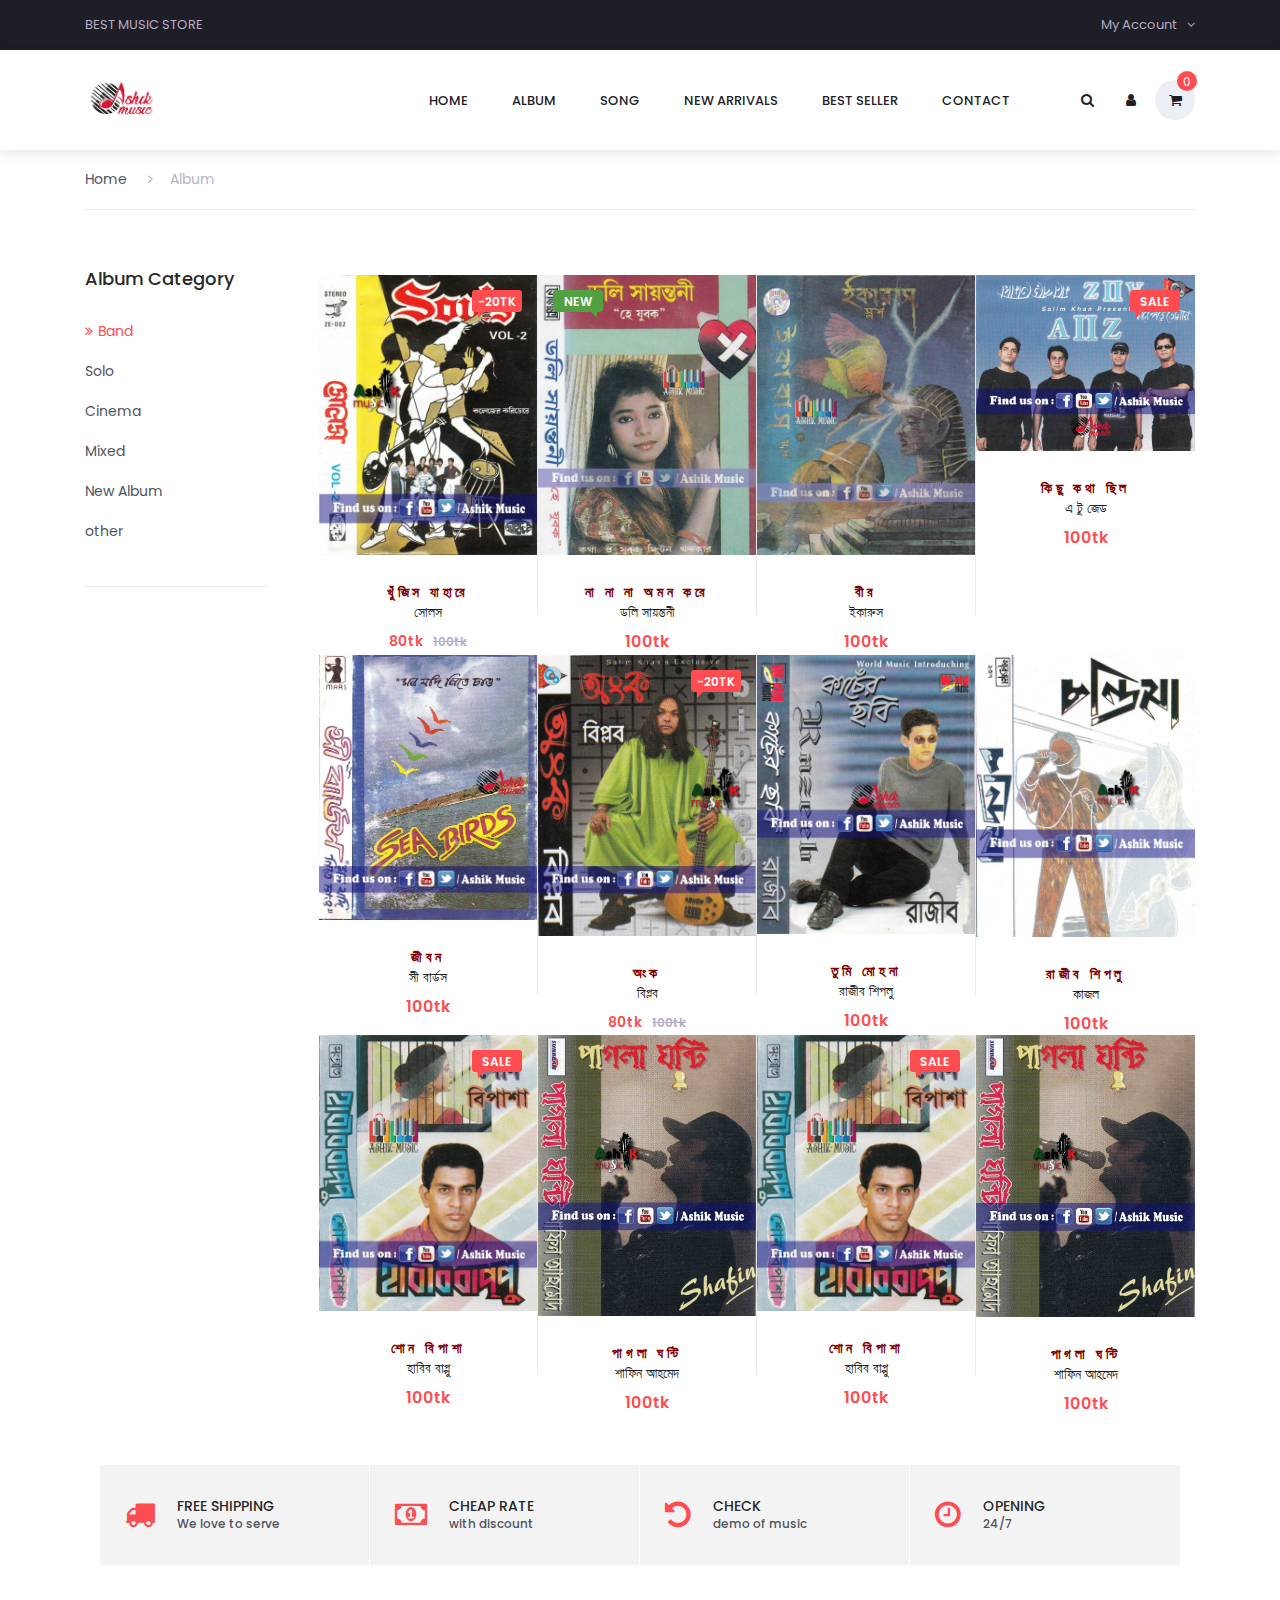
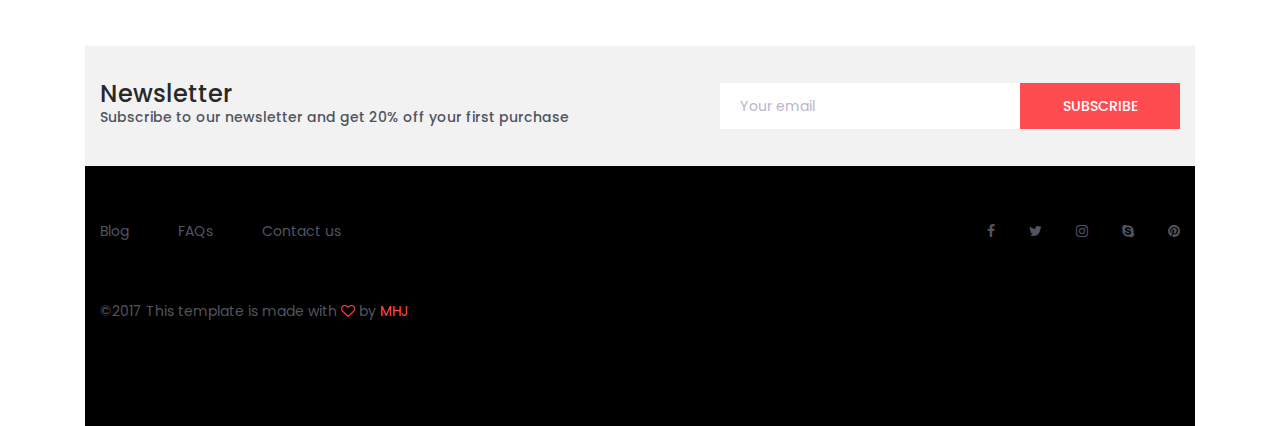
<file: album.html>
﻿<!DOCTYPE html>
<html lang="en">
<head>
<title>A Store</title>
<link href="images/logo.png" rel="icon">
<meta charset="utf-8">
<meta http-equiv="X-UA-Compatible" content="IE=edge">
<meta name="description" content="Ashik Shop">
<meta name="viewport" content="width=device-width, initial-scale=1">
<link rel="stylesheet" type="text/css" href="styles/bootstrap4/bootstrap.min.css">
<link href="plugins/font-awesome-4.7.0/css/font-awesome.min.css" rel="stylesheet" type="text/css">
<link rel="stylesheet" type="text/css" href="plugins/OwlCarousel2-2.2.1/owl.carousel.css">
<link rel="stylesheet" type="text/css" href="plugins/OwlCarousel2-2.2.1/owl.theme.default.css">
<link rel="stylesheet" type="text/css" href="plugins/OwlCarousel2-2.2.1/animate.css">
<link rel="stylesheet" type="text/css" href="plugins/jquery-ui-1.12.1.custom/jquery-ui.css">
<link rel="stylesheet" type="text/css" href="styles/categories_styles.css">
<link rel="stylesheet" type="text/css" href="styles/categories_responsive.css">
</head>

<body>

<div class="super_container">

	<!-- Header -->

	<header class="header trans_300">

		<!-- Top Navigation -->

		<div class="top_nav">
			<div class="container">
				<div class="row">
					<div class="col-md-6">
						<div class="top_nav_left">Best Music Store</div>
					</div>
					<div class="col-md-6 text-right">
						<div class="top_nav_right">
							<ul class="top_nav_menu">

								<!-- Currency / Language / My Account -->

								
								<li class="account">
									<a href="#">
										My Account
										<i class="fa fa-angle-down"></i>
									</a>
									<ul class="account_selection">
										<li><a href="#"><i class="fa fa-sign-in" aria-hidden="true"></i>Sign In</a></li>
										<li><a href="#"><i class="fa fa-user-plus" aria-hidden="true"></i>Register</a></li>
									</ul>
								</li>
							</ul>
						</div>
					</div>
				</div>
			</div>
		</div>

		<!-- Main Navigation -->

		<div class="main_nav_container">
			<div class="container">
				<div class="row">
					<div class="col-lg-12 text-right">
						<div class="logo_container">
							<a href="index.html"><img src="images/logo.png" style="width:70px;height:70px;"></a>
						</div>
						<nav class="navbar">
							<ul class="navbar_menu">
								<li><a href="index.html">Home</a></li>
								<li><a href="album.html">Album</a></li>
								<li><a href="#">Song</a></li>
								<li><a href="#">New Arrivals</a></li>
								<li><a href="#">Best Seller</a></li>
								<li><a href="contact.ht">Contact</a></li>
							</ul>
							<ul class="navbar_user">
								<li><a href="#"><i class="fa fa-search" aria-hidden="true"></i></a></li>
								<li><a href="#"><i class="fa fa-user" aria-hidden="true"></i></a></li>
								<li class="checkout">
									<a href="#">
										<i class="fa fa-shopping-cart" aria-hidden="true"></i>
										<span id="checkout_items" class="checkout_items">0</span>
									</a>
								</li>
							</ul>
							<div class="hamburger_container">
								<i class="fa fa-bars" aria-hidden="true"></i>
							</div>
						</nav>
					</div>
				</div>
			</div>
		</div>

	</header>

	<div class="fs_menu_overlay"></div>
	<div class="hamburger_menu">
		<div class="hamburger_close"><i class="fa fa-times" aria-hidden="true"></i></div>
		<div class="hamburger_menu_content text-right">
			
				<li class="menu_item has-children">
					<a href="#">
						My Account
						<i class="fa fa-angle-down"></i>
					</a>
					<ul class="menu_selection">
						<li><a href="#"><i class="fa fa-sign-in" aria-hidden="true"></i>Sign In</a></li>
						<li><a href="#"><i class="fa fa-user-plus" aria-hidden="true"></i>Register</a></li>
					</ul>
				</li>
				<li class="menu_item"><a href="index.html">Home</a></li>
				<li class="menu_item"><a href="album.html">Album</a></li>
				<li class="menu_item"><a href="#">Song</a></li>
				<li class="menu_item"><a href="#">New Arrival</a></li>
				<li class="menu_item"><a href="#">Best Seller</a></li>
				<li class="menu_item"><a href="#">Contact</a></li>
			</ul>
		</div>
	</div>

	<div class="container product_section_container">
		<div class="row">
			<div class="col product_section clearfix">

				<!-- Breadcrumbs -->

				<div class="breadcrumbs d-flex flex-row align-items-center">
					<ul>
						<li><a href="index.html">Home</a></li>
						<li class="active"><a href="#"><i class="fa fa-angle-right" aria-hidden="true"></i>Album</a></li>
					</ul>
				</div>

				<!-- Sidebar -->

				<div class="sidebar">
					<div class="sidebar_section">
						<div class="sidebar_title">
							<h5>Album  Category</h5>
						</div>
						<ul class="sidebar_categories">
							<li class="active"><a href="#"><span><i class="fa fa-angle-double-right" aria-hidden="true"></i></span>Band</a></li>            
                                                        <li><a href="#">Solo</a></li>
							<li><a href="#">Cinema</a></li>
							<li><a href="#">Mixed</a></li>
							<li><a href="#">New Album</a></li>
							<li><a href="#">other</a></li>
						</ul>
					</div>
				
					

					<!-- Price Range Filtering -->
					

					<!-- Sizes -->
					
					<!-- Color -->
					

				</div>

				<!-- Main Content -->

				<div class="main_content">

					<!-- Products -->

					<div class="products_iso">
						<div class="row">
							<div class="col">

								<!-- Product Sorting -->

								

								<!-- Product Grid -->

								<div class="product-grid" style="position:static;top:-50px;}">

									<!-- Product 1 -->

												<!-- Product 1 -->

						<div class="product-item album">
							<div class="product discount product_filter">
								<div class="product_image">
									<img src="images/souls.jpg" alt="">
								</div>
								<div class="favorite favorite_left"></div>
								<div class="product_bubble product_bubble_right product_bubble_red d-flex flex-column align-items-center"><span>-20tk</span></div>
								<div class="product_info">
									<h6 class="product_name"><a href="single.htm"><span style="color:maroon;letter-spacing:0.1cm;"><b>খুঁজিস যাহারে</b></span><br> সোলস</a></h6>
									<div class="product_price">80tk<span>100tk</span></div>
								</div>
							</div>
							<div class="red_button add_to_cart_button"><a href="#">Add to Download</a></div>
						</div>

						<!-- Product 2 -->

						<div class="product-item single">
							<div class="product product_filter">
								<div class="product_image">
									<img src="images/dolly.jpg" alt="">
								</div>
								<div class="favorite"></div>
								<div class="product_bubble product_bubble_left product_bubble_green d-flex flex-column align-items-center"><span>new</span></div>
								<div class="product_info">
									<h6 class="product_name"><a href="single.htm"><span style="color:maroon;letter-spacing:0.1cm;"><b>না না না অমন করে</b></span><br> ডলি সায়ন্তনী</a></h6>
									<div class="product_price" >100tk</div>
								</div>
							</div>
							<div class="red_button add_to_cart_button"><a href="#">Add to Download</a></div>
						</div>

						<!-- Product 3 -->

						<div class="product-item album">
							<div class="product product_filter">
								<div class="product_image">
									<img src="images/3rd.jpg" alt="">
								</div>
								<div class="favorite"></div>
								<div class="product_info">
								<h6 class="product_name"><a href="single.htm"><span style="color:maroon;letter-spacing:0.1cm;"><b>বীর</b></span><br> ইকারুস</a></h6>
									<div class="product_price">100tk</div>
								</div>
							</div>
							<div class="red_button add_to_cart_button"><a href="#">Add to Download</a></div>
						</div>

						<!-- Product 4 -->

						<div class="product-item album">
							<div class="product product_filter">
								<div class="product_image">
									<img src="images/4th.jpg" alt="">
								</div>
								<div class="product_bubble product_bubble_right product_bubble_red d-flex flex-column align-items-center"><span>sale</span></div>
								<div class="favorite favorite_left"></div>
								<div class="product_info">
									<h6 class="product_name"><a href="single.htm"><span style="color:maroon;letter-spacing:0.1cm;"><b>কিছু কথা ছিল</b></span><br> এ টু জেড</a></h6>
									<div class="product_price">100tk</div>
								</div>
							</div>
							<div class="red_button add_to_cart_button"><a href="#">Add to Download</a></div>
						</div>

						<!-- Product 5 -->

						<div class="product-item women album">
							<div class="product product_filter">
								<div class="product_image">
									<img src="images/5th.jpg" alt="">
								</div>
								<div class="favorite"></div>
								<div class="product_info">
								<h6 class="product_name"><a href="single.htm"><span style="color:maroon;letter-spacing:0.1cm;"><b>জীবন</b></span><br> সী বার্ডস</a></h6>
									<div class="product_price">100tk</div>
								</div>
							</div>
							<div class="red_button add_to_cart_button"><a href="#">Add to Download</a></div>
						</div>

						<!-- Product 6 -->

						<div class="product-item single">
							<div class="product discount product_filter">
								<div class="product_image">
									<img src="images/6th.jpg" alt="">
								</div>
								<div class="favorite favorite_left"></div>
								<div class="product_bubble product_bubble_right product_bubble_red d-flex flex-column align-items-center"><span>-20tk</span></div>
								<div class="product_info">
									<h6 class="product_name"><a href="single.htm"><span style="color:maroon;letter-spacing:0.1cm;"><b>অংক</b></span><br> বিপ্লব</a></h6>
									<div class="product_price">80tk<span>100tk</span></div>
								</div>
							</div>
							<div class="red_button add_to_cart_button"><a href="#">Add to Download</a></div>
						</div>

						<!-- Product 7 -->

						<div class="product-item single">
							<div class="product product_filter">
								<div class="product_image">
									<img src="images/7th.jpg" alt="">
								</div>
								<div class="favorite"></div>
								<div class="product_info">
									<h6 class="product_name"><a href="single.htm"><span style="color:maroon;letter-spacing:0.1cm;"><b>তুমি মোহনা</b></span><br> রাজীব শিপলু</a></h6>
									<div class="product_price">100tk</div>
								</div>
							</div>
							<div class="red_button add_to_cart_button"><a href="#">Add to Download</a></div>
						</div>

						<!-- Product 8 -->

						<div class="product-item single">
							<div class="product product_filter">
								<div class="product_image">
									<img src="images/8th.jpg" alt="">
								</div>
								<div class="favorite"></div>
								<div class="product_info">
									<h6 class="product_name"><a href="single.htm"><span style="color:maroon;letter-spacing:0.1cm;"><b>রাজীব শিপলু</b></span><br> কাজল</a></h6>
									<div class="product_price">100tk</div>
								</div>
							</div>
							<div class="red_button add_to_cart_button"><a href="#">Add to Download</a></div>
						</div>

						<!-- Product 9 -->

						<div class="product-item album">
							<div class="product product_filter">
								<div class="product_image">
									<img src="images/nine.jpg" alt="">
								</div>
								<div class="product_bubble product_bubble_right product_bubble_red d-flex flex-column align-items-center"><span>sale</span></div>
								<div class="favorite favorite_left"></div>
								<div class="product_info">
									<h6 class="product_name"><a href="single.htm"><span style="color:maroon;letter-spacing:0.1cm;"><b>শোন বিপাশা</b></span><br> হাবিব বাপ্পু</a></h6>
									<div class="product_price">100tk</div>
								</div>
							</div>
							<div class="red_button add_to_cart_button"><a href="#">Add to Download</a></div>
						</div>

						<!-- Product 10 -->

						<div class="product-item single">
							<div class="product product_filter">
								<div class="product_image">
									<img src="images/ten.jpg" alt="">
								</div>
								<div class="favorite"></div>
								<div class="product_info">
									<h6 class="product_name"><a href="single.htm"><span style="color:maroon;letter-spacing:0.1cm;"><b>পাগলা ঘন্টি</b></span><br>  শাফিন আহমেদ</a></h6>
									<div class="product_price">100tk</div>
								</div>
							</div>
							<div class="red_button add_to_cart_button"><a href="#">Add to Download</a></div>
						</div>


									<!-- Product 11 -->

									<div class="product-item album">
							<div class="product product_filter">
								<div class="product_image">
									<img src="images/nine.jpg" alt="">
								</div>
								<div class="product_bubble product_bubble_right product_bubble_red d-flex flex-column align-items-center"><span>sale</span></div>
								<div class="favorite favorite_left"></div>
								<div class="product_info">
									<h6 class="product_name"><a href="single.htm"><span style="color:maroon;letter-spacing:0.1cm;"><b>শোন বিপাশা</b></span><br> হাবিব বাপ্পু</a></h6>
									<div class="product_price">100tk</div>
								</div>
							</div>
							<div class="red_button add_to_cart_button"><a href="#">Add to Download</a></div>
						</div>

						<!-- Product 10 -->

						<div class="product-item single">
							<div class="product product_filter">
								<div class="product_image">
									<img src="images/ten.jpg" alt="">
								</div>
								<div class="favorite"></div>
								<div class="product_info">
									<h6 class="product_name"><a href="single.htm"><span style="color:maroon;letter-spacing:0.1cm;"><b>পাগলা ঘন্টি</b></span><br>  শাফিন আহমেদ</a></h6>
									<div class="product_price">100tk</div>
								</div>
							</div>
							<div class="red_button add_to_cart_button"><a href="#">Add to Download</a></div>
						</div>
					</div>
				</div>
			</div>
		</div>
	</div>

								

	<!-- Benefit -->

	<div class="benefit">
		<div class="container">
			<div class="row benefit_row">
				<div class="col-lg-3 benefit_col">
					<div class="benefit_item d-flex flex-row align-items-center">
						<div class="benefit_icon"><i class="fa fa-truck" aria-hidden="true"></i></div>
						<div class="benefit_content">
							<h6>free shipping</h6>
							<p>We love to serve</p>
						</div>
					</div>
				</div>
				<div class="col-lg-3 benefit_col">
					<div class="benefit_item d-flex flex-row align-items-center">
						<div class="benefit_icon"><i class="fa fa-money" aria-hidden="true"></i></div>
						<div class="benefit_content">
							<h6>cheap rate</h6>
							<p>with discount</p>
						</div>
					</div>
				</div>
				<div class="col-lg-3 benefit_col">
					<div class="benefit_item d-flex flex-row align-items-center">
						<div class="benefit_icon"><i class="fa fa-undo" aria-hidden="true"></i></div>
						<div class="benefit_content">
							<h6>Check</h6>
							<p>demo of music</p>
						</div>
					</div>
				</div>
				<div class="col-lg-3 benefit_col">
					<div class="benefit_item d-flex flex-row align-items-center">
						<div class="benefit_icon"><i class="fa fa-clock-o" aria-hidden="true"></i></div>
						<div class="benefit_content">
							<h6>opening</h6>
							<p>24/7</p>
						</div>
					</div>
				</div>
			</div>
		</div>
	</div>

	
	<!-- Newsletter -->

	<div class="newsletter">
		<div class="container">
			<div class="row">
				<div class="col-lg-6">
					<div class="newsletter_text d-flex flex-column justify-content-center align-items-lg-start align-items-md-center text-center">
						<h4>Newsletter</h4>
						<p>Subscribe to our newsletter and get 20% off your first purchase</p>
					</div>
				</div>
				<div class="col-lg-6">
					<form action="post">
						<div class="newsletter_form d-flex flex-md-row flex-column flex-xs-column align-items-center justify-content-lg-end justify-content-center">
							<input id="newsletter_email" type="email" placeholder="Your email" required="required" data-error="Valid email is required.">
							<button id="newsletter_submit" type="submit" class="newsletter_submit_btn trans_300" value="Submit">subscribe</button>
						</div>
					</form>
				</div>
			</div>
		</div>
	</div>

	<!-- Footer -->

	<footer class="footer" style="background:black;">
		<div class="container">
			<div class="row">
				<div class="col-lg-6">
					<div class="footer_nav_container d-flex flex-sm-row flex-column align-items-center justify-content-lg-start justify-content-center text-center">
						<ul class="footer_nav">
							<li><a href="#">Blog</a></li>
							<li><a href="#">FAQs</a></li>
							<li><a href="contact.h">Contact us</a></li>
						</ul>
					</div>
				</div>
				<div class="col-lg-6">
					<div class="footer_social d-flex flex-row align-items-center justify-content-lg-end justify-content-center">
						<ul>
							<li><a href="#"><i class="fa fa-facebook" aria-hidden="true"></i></a></li>
							<li><a href="#"><i class="fa fa-twitter" aria-hidden="true"></i></a></li>
							<li><a href="#"><i class="fa fa-instagram" aria-hidden="true"></i></a></li>
							<li><a href="#"><i class="fa fa-skype" aria-hidden="true"></i></a></li>
							<li><a href="#"><i class="fa fa-pinterest" aria-hidden="true"></i></a></li>
						</ul>
					</div>
				</div>
			</div>
			<div class="row">
				<div class="col-lg-12">
					<div class="footer_nav_container">
						<div class="cr">©2017 This template is made with <i class="fa fa-heart-o" aria-hidden="true"></i> by <a href="#">MHJ</a></div>
					</div>
				</div>
			</div>
		</div>
	</footer>

<script src="js/jquery-3.2.1.min.js"></script>
<script src="styles/bootstrap4/popper.js"></script>
<script src="styles/bootstrap4/bootstrap.min.js"></script>
<script src="plugins/Isotope/isotope.pkgd.min.js"></script>
<script src="plugins/OwlCarousel2-2.2.1/owl.carousel.js"></script>
<script src="plugins/easing/easing.js"></script>
<script src="plugins/jquery-ui-1.12.1.custom/jquery-ui.js"></script>
<script src="js/categories_custom.js"></script>
</body>

</html>
</file>
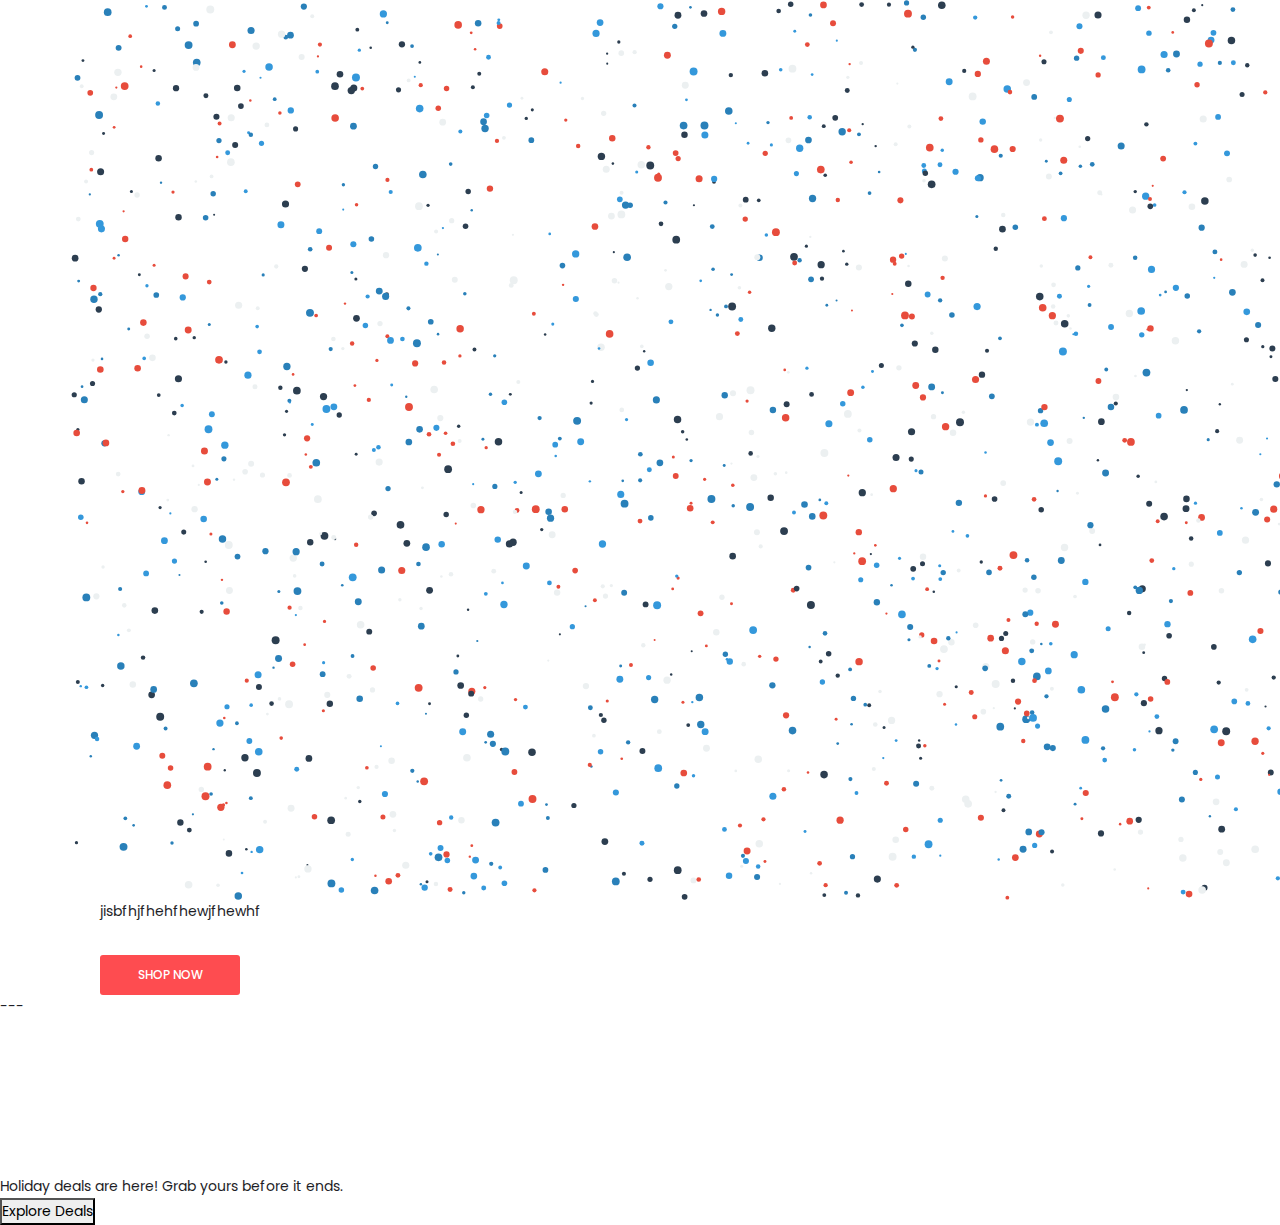
<file: c (2).html>
<!DOCTYPE html>

<html lang="en">

<head>
<title>Single Product</title>
<meta charset="utf-8">
<meta http-equiv="X-UA-Compatible" content="IE=edge">
<meta name="description" content="Colo Shop Template">
<meta name="viewport" content="width=device-width, initial-scale=1">
<link rel="stylesheet" type="text/css" href="styles/bootstrap4/bootstrap.min.css">
<link href="plugins/font-awesome-4.7.0/css/font-awesome.min.css" rel="stylesheet" type="text/css">
<link rel="stylesheet" type="text/css" href="plugins/OwlCarousel2-2.2.1/owl.carousel.css">
<link rel="stylesheet" type="text/css" href="plugins/OwlCarousel2-2.2.1/owl.theme.default.css">
<link rel="stylesheet" type="text/css" href="plugins/OwlCarousel2-2.2.1/animate.css">
<link rel="stylesheet" href="plugins/themify-icons/themify-icons.css">
<link rel="stylesheet" type="text/css" href="plugins/jquery-ui-1.12.1.custom/jquery-ui.css">
<link rel="stylesheet" type="text/css" href="styles/single_styles.css">
<link rel="stylesheet" type="text/css" href="styles/single_responsive.css">
</head>


<body>
<div class="main_slider">
<div class="container fill_height">
<div class="row align-items-center fill_height">
<canvas></canvas>
</div>
<div class="col">
<section>
<div class="main_slider_content">
<div>jisbfhjfhehfhewjfhewhf</div>
</div>

						<div class="red_button shop_now_button"><a href="#">shop now</a></div>
<section>
</div>
</div>
</div>

---
<div id="">
<div data-reactroot="" id="" class="">
<div id="">
<canvas class=""></canvas>
</div>
<div id="">
<section>
<div>
<div class="">Holiday deals are here! Grab yours before it ends.</div>
</div>
<button type="button" class="">Explore Deals</button>
</section>
</div>
</div>
</div>

<script src="js/canvas.js"></script>
<script src="js/can.js"></script>

</body>

</html>
</file>
<file: styles/categories_styles.css>
@charset "utf-8";
/* CSS Document */

/******************************

COLOR PALETTE




[Table of Contents]

1. Fonts
2. Body and some general stuff
3. Home
	3.1 Currency
	3.2 Language
	3.3 Account
	3.4 Main Navigation
	3.5 Hamburger Menu
	3.6 Logo
4. Products
	4.1 Product Sorting
5. Breadcrumbs
6. Sidebar
7. Main Content
8. Benefit
9. Newsletter
10. Footer



******************************/

/***********
1. Fonts
***********/

@import url('https://fonts.googleapis.com/css?family=Poppins:400,500,600,700,900');

/*********************************
2. Body and some general stuff
*********************************/

*
{
	margin: 0;
	padding: 0;
}
body
{
	font-family: 'Poppins', sans-serif;
	font-size: 14px;
	line-height: 23px;
	font-weight: 400;
	background: #FFFFFF;
	color: #1e1e27;
}
div
{
	display: block;
	position: relative;
	-webkit-box-sizing: border-box;
    -moz-box-sizing: border-box;
    box-sizing: border-box;
}
ul
{
	list-style: none;
	margin-bottom: 0px;
}
p
{
	font-family: 'Poppins', sans-serif;
	font-size: 14px;
	line-height: 1.7;
	font-weight: 500;
	color: #989898;
	-webkit-font-smoothing: antialiased;
	-webkit-text-shadow: rgba(0,0,0,.01) 0 0 1px;
	text-shadow: rgba(0,0,0,.01) 0 0 1px;
}
p a
{
	display: inline;
	position: relative;
	color: inherit;
	border-bottom: solid 2px #fde0db;
	-webkit-transition: all 200ms ease;
	-moz-transition: all 200ms ease;
	-ms-transition: all 200ms ease;
	-o-transition: all 200ms ease;
	transition: all 200ms ease;
}
a, a:hover, a:visited, a:active, a:link
{
	text-decoration: none;
	-webkit-font-smoothing: antialiased;
	-webkit-text-shadow: rgba(0,0,0,.01) 0 0 1px;
	text-shadow: rgba(0,0,0,.01) 0 0 1px;
}
p a:active
{
	position: relative;
	color: #FF6347;
}
p a:hover
{
	color: #FF6347;
	background: #fde0db;
}
p a:hover::after
{
	opacity: 0.2;
}
::selection
{
	background: #fde0db;
	color: #FF6347;
}
p::selection
{
	background: #fde0db;
}
h1{font-size: 72px;}
h2{font-size: 40px;}
h3{font-size: 28px;}
h4{font-size: 24px;}
h5{font-size: 16px;}
h6{font-size: 14px;}
h1, h2, h3, h4, h5, h6
{
	font-family: 'Poppins', sans-serif;
	color: #282828;
	-webkit-font-smoothing: antialiased;
	-webkit-text-shadow: rgba(0,0,0,.01) 0 0 1px;
	text-shadow: rgba(0,0,0,.01) 0 0 1px;
}
h1::selection,
h2::selection,
h3::selection,
h4::selection,
h5::selection,
h6::selection
{

}
::-webkit-input-placeholder
{
	font-size: 16px !important;
	font-weight: 500;
	color: #777777 !important;
}
:-moz-placeholder /* older Firefox*/
{
	font-size: 16px !important;
	font-weight: 500;
	color: #777777 !important;
}
::-moz-placeholder /* Firefox 19+ */
{
	font-size: 16px !important;
	font-weight: 500;
	color: #777777 !important;
}
:-ms-input-placeholder
{
	font-size: 16px !important;
	font-weight: 500;
	color: #777777 !important;
}
::input-placeholder
{
	font-size: 16px !important;
	font-weight: 500;
	color: #777777 !important;
}
.form-control
{
	color: #db5246;
}
section
{
	display: block;
	position: relative;
	box-sizing: border-box;
}
.clear
{
	clear: both;
}
.clearfix::before, .clearfix::after
{
	content: "";
	display: table;
}
.clearfix::after
{
	clear: both;
}
.clearfix
{
	zoom: 1;
}
.float_left
{
	float: left;
}
.float_right
{
	float: right;
}
.trans_200
{
	-webkit-transition: all 200ms ease;
	-moz-transition: all 200ms ease;
	-ms-transition: all 200ms ease;
	-o-transition: all 200ms ease;
	transition: all 200ms ease;
}
.trans_300
{
	-webkit-transition: all 300ms ease;
	-moz-transition: all 300ms ease;
	-ms-transition: all 300ms ease;
	-o-transition: all 300ms ease;
	transition: all 300ms ease;
}
.trans_400
{
	-webkit-transition: all 400ms ease;
	-moz-transition: all 400ms ease;
	-ms-transition: all 400ms ease;
	-o-transition: all 400ms ease;
	transition: all 400ms ease;
}
.trans_500
{
	-webkit-transition: all 500ms ease;
	-moz-transition: all 500ms ease;
	-ms-transition: all 500ms ease;
	-o-transition: all 500ms ease;
	transition: all 500ms ease;
}
.fill_height
{
	height: 100%;
}
.super_container
{
	width: 100%;
	overflow: hidden;
}

/*********************************
3. Home
*********************************/

.header
{
	position: fixed;
	top: 0;
	left: 0;
	width: 100%;
	background: #FFFFFF;
	z-index: 10;
}
.top_nav
{
	width: 100%;
	height: 50px;
	background: #1e1e27;
}
.top_nav_left
{
	height: 50px;
	line-height: 50px;
	font-size: 13px;
	color: #b5aec4;
	text-transform: uppercase;
}

/*********************************
3.1 Currency
*********************************/

.currency
{
	display: inline-block;
	position: relative;
	min-width: 50px;
	border-right: solid 1px #33333b;
	padding-right: 20px;
	padding-left: 20px;
	text-align: center;
	vertical-align: middle;
	background: #1e1e27;
}
.currency > a
{
	display: block;
	color: #b5aec4;
	font-weight: 400;
	height: 50px;
	line-height: 50px;
	font-size: 13px;
	text-transform: uppercase;
}
.currency > a > i
{
	margin-left: 8px;
}
.currency:hover .currency_selection
{
	visibility: visible;
	opacity: 1;
	top: 100%;
}
.currency_selection
{
	display: block;
	position: absolute;
	right: 0;
	top: 120%;
	margin: 0;
	width: 100%;
	background: #FFFFFF;
	visibility: hidden;
	opacity: 0;
	z-index: 1;
	box-shadow: 0 0 25px rgba(63, 78, 100, 0.15);
	-webkit-transition: opacity 0.3s ease;
	-moz-transition: opacity 0.3s ease;
	-ms-transition: opacity 0.3s ease;
	-o-transition: opacity 0.3s ease;
	transition: all 0.3s ease;
}
.currency_selection li
{
	padding-left: 10px;
	padding-right: 10px;
	line-height: 50px;
}
.currency_selection li a
{
	display: block;
	color: #232530;
	border-bottom: solid 1px #dddddd;
	font-size: 13px;
	text-transform: uppercase;
	-webkit-transition: opacity 0.3s ease;
	-moz-transition: opacity 0.3s ease;
	-ms-transition: opacity 0.3s ease;
	-o-transition: opacity 0.3s ease;
	transition: all 0.3s ease;
}
.currency_selection li a:hover
{
	color: #b5aec4;
}
.currency_selection li:last-child a
{
	border-bottom: none;
}

/*********************************
3.2 Language
*********************************/

.language
{
	display: inline-block;
	position: relative;
	min-width: 50px;
	border-right: solid 1px #33333b;
	padding-right: 20px;
	padding-left: 20px;
	text-align: center;
	vertical-align: middle;
	background: #1e1e27;
}
.language > a
{
	display: block;
	color: #b5aec4;
	font-weight: 400;
	height: 50px;
	line-height: 50px;
	font-size: 13px;
}
.language > a > i
{
	margin-left: 8px;
}
.language:hover .language_selection
{
	visibility: visible;
	opacity: 1;
	top: 100%;
}
.language_selection
{
	display: block;
	position: absolute;
	right: 0;
	top: 120%;
	margin: 0;
	width: 100%;
	background: #FFFFFF;
	visibility: hidden;
	opacity: 0;
	z-index: 1;
	box-shadow: 0 0 25px rgba(63, 78, 100, 0.15);
	-webkit-transition: opacity 0.3s ease;
	-moz-transition: opacity 0.3s ease;
	-ms-transition: opacity 0.3s ease;
	-o-transition: opacity 0.3s ease;
	transition: all 0.3s ease;
}
.language_selection li
{
	padding-left: 10px;
	padding-right: 10px;
	line-height: 50px;
}
.language_selection li a
{
	display: block;
	color: #232530;
	border-bottom: solid 1px #dddddd;
	font-size: 13px;
	-webkit-transition: opacity 0.3s ease;
	-moz-transition: opacity 0.3s ease;
	-ms-transition: opacity 0.3s ease;
	-o-transition: opacity 0.3s ease;
	transition: all 0.3s ease;
}
.language_selection li a:hover
{
	color: #b5aec4;
}
.language_selection li:last-child a
{
	border-bottom: none;
}

/*********************************
3.3 Account
*********************************/

.account
{
	display: inline-block;
	position: relative;
	min-width: 50px;
	padding-left: 20px;
	text-align: center;
	vertical-align: middle;
	background: #1e1e27;
}
.account > a
{
	display: block;
	color: #b5aec4;
	font-weight: 400;
	height: 50px;
	line-height: 50px;
	font-size: 13px;
}
.account > a > i
{
	margin-left: 8px;
}
.account:hover .account_selection
{
	visibility: visible;
	opacity: 1;
	top: 100%;
}
.account_selection
{
	display: block;
	position: absolute;
	right: 0;
	top: 120%;
	margin: 0;
	width: 100%;
	background: #FFFFFF;
	visibility: hidden;
	opacity: 0;
	z-index: 1;
	box-shadow: 0 0 25px rgba(63, 78, 100, 0.15);
	-webkit-transition: opacity 0.3s ease;
	-moz-transition: opacity 0.3s ease;
	-ms-transition: opacity 0.3s ease;
	-o-transition: opacity 0.3s ease;
	transition: all 0.3s ease;
}
.account_selection li
{
	padding-left: 10px;
	padding-right: 10px;
	line-height: 50px;
}
.account_selection li a
{
	display: block;
	color: #232530;
	border-bottom: solid 1px #dddddd;
	font-size: 14px;
	-webkit-transition: all 0.3s ease;
	-moz-transition: all 0.3s ease;
	-ms-transition: all 0.3s ease;
	-o-transition: all 0.3s ease;
	transition: all 0.3s ease;
}
.account_selection li a:hover
{
	color: #b5aec4;
}
.account_selection li:last-child a
{
	border-bottom: none;
}
.account_selection li a i
{
	margin-right: 10px;
}

/*********************************
3.4 Main Navigation
*********************************/

.main_nav_container
{
	width: 100%;
	background: #FFFFFF;
	box-shadow: 0 0 16px rgba(0, 0, 0, 0.15);
}
.navbar
{
	width: auto;
	height: 100px;
	float: right;
	padding-left: 0px;
	padding-right: 0px;
}
.navbar_menu li
{
	display: inline-block;
}
.navbar_menu li a
{
	display: block;
	color: #1e1e27;
	font-size: 13px;
	font-weight: 500;
	text-transform: uppercase;
	padding: 20px;
	-webkit-transition: color 0.3s ease;
	-moz-transition: color 0.3s ease;
	-ms-transition: color 0.3s ease;
	-o-transition: color 0.3s ease;
	transition: color 0.3s ease;
}
.navbar_menu li a:hover
{
	color: #b5aec4;
}
.navbar_user
{
	margin-left: 37px;
}
.navbar_user li
{
	display: inline-block;
	text-align: center;
}
.navbar_user li a
{
	display: -webkit-box;
	display: -moz-box;
	display: -ms-flexbox;
	display: -webkit-flex;
	display: flex;
	flex-direction: column;
	justify-content: center;
	align-items: center;
	position: relative;
	width: 40px;
	height: 40px;
	color: #1e1e27;
	-webkit-transition: color 0.3s ease;
	-moz-transition: color 0.3s ease;
	-ms-transition: color 0.3s ease;
	-o-transition: color 0.3s ease;
	transition: color 0.3s ease;
}
.navbar_user li a:hover
{
	color: #b5aec4;
}
.checkout a
{
	background: #eceff6;
	border-radius: 50%;
}
.checkout_items
{
	display: -webkit-box;
	display: -moz-box;
	display: -ms-flexbox;
	display: -webkit-flex;
	display: flex;
	flex-direction: column;
	justify-content: center;
	align-items: center;
	position: absolute;
	top: -9px;
	left: 22px;
	width: 20px;
	height: 20px;
	border-radius: 50%;
	background: #fe4c50;
	font-size: 12px;
	color: #FFFFFF;
}

/*********************************
3.5 Hamburger Menu
*********************************/

.hamburger_container
{
	display: none;
	margin-left: 40px;
}
.hamburger_container i
{
	font-size: 24px;
	color: #1e1e27;
	-webkit-transition: all 300ms ease;
	-moz-transition: all 300ms ease;
	-ms-transition: all 300ms ease;
	-o-transition: all 300ms ease;
	transition: all 300ms ease;
}
.hamburger_container:hover i
{
	color: #b5aec4;
}
.hamburger_menu
{
	position: fixed;
	top: 0;
	right: -400px;
	width: 400px;
	height: 100vh;
	background: rgba(255,255,255,0.95);
	z-index: 10;
	-webkit-transition: all 300ms ease;
	-moz-transition: all 300ms ease;
	-ms-transition: all 300ms ease;
	-o-transition: all 300ms ease;
	transition: all 300ms ease;
}
.hamburger_menu.active
{
	right: 0;
}
.fs_menu_overlay
{
	position: fixed;
	top: 0;
	left: 0;
	width: 100vw;
	height: 100vh;
	z-index: 9;
	background: rgba(255,255,255,0);
	pointer-events: none;
	-webkit-transition: all 200ms ease;
	-moz-transition: all 200ms ease;
	-ms-transition: all 200ms ease;
	-o-transition: all 200ms ease;
	transition: all 200ms ease;
}
.hamburger_close
{
	position: absolute;
	top: 26px;
	right: 10px;
	padding: 10px;
	z-index: 1;
}
.hamburger_close i
{
	font-size: 24px;
	color: #1e1e27;
	-webkit-transition: all 300ms ease;
	-moz-transition: all 300ms ease;
	-ms-transition: all 300ms ease;
	-o-transition: all 300ms ease;
	transition: all 300ms ease;
}
.hamburger_close:hover i
{
	color: #b5aec4;
}
.hamburger_menu_content
{
	padding-top: 100px;
	width: 100%;
	height: 100%;
	padding-right: 20px;
}
.menu_item
{
	display: block;
	position: relative;
	border-bottom: solid 1px #b5aec4;
	vertical-align: middle;
}
.menu_item > a
{
	display: block;
	color: #1e1e27;
	font-weight: 500;
	height: 50px;
	line-height: 50px;
	font-size: 14px;
	text-transform: uppercase;
}
.menu_item > a:hover
{
	color: #b5aec4;
}
.menu_item > a > i
{
	margin-left: 8px;
}
.menu_item.active .menu_selection
{
	display: block;
	visibility: visible;
	opacity: 1;
}
.menu_selection
{
	margin: 0;
	width: 100%;
	max-height: 0;
	overflow: hidden;
	z-index: 1;
	-webkit-transition: all 0.3s ease;
	-moz-transition: all 0.3s ease;
	-ms-transition: all 0.3s ease;
	-o-transition: all 0.3s ease;
	transition: all 0.3s ease;
}
.menu_selection li
{
	padding-left: 10px;
	padding-right: 10px;
	line-height: 50px;
}
.menu_selection li a
{
	display: block;
	color: #232530;
	border-bottom: solid 1px #dddddd;
	font-size: 13px;
	text-transform: uppercase;
	-webkit-transition: opacity 0.3s ease;
	-moz-transition: opacity 0.3s ease;
	-ms-transition: opacity 0.3s ease;
	-o-transition: opacity 0.3s ease;
	transition: all 0.3s ease;
}
.menu_selection li a i
{
	margin-right: 5px;
}
.menu_selection li a:hover
{
	color: #b5aec4;
}
.menu_selection li:last-child a
{
	border-bottom: none;
}

/*********************************
3.6 Logo
*********************************/

.logo_container
{
	position: absolute;
	top: 50%;
	-webkit-transform: translateY(-50%);
	-moz-transform: translateY(-50%);
	-ms-transform: translateY(-50%);
	-o-transform: translateY(-50%);
	transform: translateY(-50%);
	left: 15px;
}
.logo_container a
{
	font-size: 24px;
	color: #1e1e27;
	font-weight: 700;
	text-transform: uppercase;
}
.logo_container a span
{
	color: #fe4c50;
}
.red_button
{
	display: -webkit-inline-box;
	display: -moz-inline-box;
	display: -ms-inline-flexbox;
	display: -webkit-inline-flex;
	display: inline-flex;
	flex-direction: column;
	justify-content: center;
	align-items: center;
	width: auto;
	height: 40px;
	background: #fe4c50;
	border-radius: 3px;
	-webkit-transition: all 0.3s ease;
	-moz-transition: all 0.3s ease;
	-ms-transition: all 0.3s ease;
	-o-transition: all 0.3s ease;
	transition: all 0.3s ease;
}
.red_button:hover
{
	background: #FE7C7F !important;
}
.red_button a
{
	display: block;
	color: #FFFFFF;
	text-transform: uppercase;
	font-size: 14px;
	font-weight: 500;
	text-align: center;
	line-height: 40px;
	width: 100%;
}
.shop_now_button
{
	width: 140px;
	margin-top: 32px;
}

/*********************************
4. Products
*********************************/

.products_iso
{
	width: 100%;
}
.section_title
{
	display: inline-block;
	text-align: center;
}
.section_title h2
{
	display: inline-block;
}
.section_title::after
{
	display: block;
	position: absolute;
	top: calc(100% + 13px);
	left: 50%;
	-webkit-transform: translateX(-50%);
	-moz-transform: translateX(-50%);
	-ms-transform: translateX(-50%);
	-o-transform: translateX(-50%);
	transform: translateX(-50%);
	width: 60px;
	height: 5px;
	background: #fe4c50;
	content: '';
}

/*********************************
4.1 Product Sorting
*********************************/

.product_sorting_container_bottom
{
	margin-top: 24px;
}
.product_sorting_container_bottom .product_sorting
{
	float: right;
}
.product_sorting
{
	display: inline-block;
}
.product_sorting > li
{
	display: inline-block;
	position: relative;
	width: 185px;
	height: 40px;
	line-height: 40px;
	cursor: pointer;
	border: solid 1px #ecedee;
	padding-left: 20px;
	padding-right: 7px;
	margin-right: 16px;
}
.product_sorting_container_bottom .product_sorting > li
{
	width: 144px;
	margin-right: 0px;
	padding-right: 12px;
}
.product_sorting_container_bottom .product_sorting li span:nth-child(2)
{
	margin-left: 24px;
}
.product_sorting li i
{
	float: right;
	line-height: 40px;
	color: #51545f;
}
.product_sorting li ul
{
	display: block;
	position: absolute;
	right: 0;
	top: 120%;
	margin: 0;
	width: 100%;
	background: #FFFFFF;
	visibility: hidden;
	opacity: 0;
	z-index: 1;
	box-shadow: 0 15px 25px rgba(63, 78, 100, 0.15);
	-webkit-transition: opacity 0.3s ease;
	-moz-transition: opacity 0.3s ease;
	-ms-transition: opacity 0.3s ease;
	-o-transition: opacity 0.3s ease;
	transition: all 0.3s ease;
}
.product_sorting > li:hover ul
{
	visibility: visible;
	opacity: 1;
	top: calc(100% + 1px);
}
.product_sorting li ul li
{
	display: block;
	text-align: center;
	padding-left: 10px;
	padding-right: 10px;
}
.product_sorting li ul li span
{
	display: block;
	height: 40px;
	line-height: 40px;
	border-bottom: solid 1px #dddddd;
	color: #51545f;
	-webkit-transition: opacity 0.3s ease;
	-moz-transition: opacity 0.3s ease;
	-ms-transition: opacity 0.3s ease;
	-o-transition: opacity 0.3s ease;
	transition: all 0.3s ease;
}
.product_sorting li ul li span:hover
{
	color: #b5aec4;
}
.product_sorting li ul li:last-child span
{
	border-bottom: none;
}
.product_sorting li span:nth-child(2)
{
	margin-left: 71px;
}
.pages
{
	display: inline-block;
	float: right;
}
.product_sorting_container_bottom .pages
{
	float: left;
}
.page_current
{
	display: inline-block;
	position: relative;
	width: 40px;
	height: 40px;
	line-height: 40px;
	cursor: pointer;
	text-align: center;
	border: solid 1px #ecedee;
	margin-right: 16px;
}
.product_sorting_container_bottom .pages .page_current
{
	background: #fe4c50;
	border: none;
}
.page_current span
{
	color: #51545f;
}
.product_sorting_container_bottom .pages .page_current span
{
	color: #FFFFFF;
}
.page_selection
{
	display: block;
	position: absolute;
	right: 0;
	top: 120%;
	margin: 0;
	width: 100%;
	background: #FFFFFF;
	visibility: hidden;
	opacity: 0;
	z-index: 1;
	box-shadow: 0 15px 25px rgba(63, 78, 100, 0.15);
	-webkit-transition: opacity 0.3s ease;
	-moz-transition: opacity 0.3s ease;
	-ms-transition: opacity 0.3s ease;
	-o-transition: opacity 0.3s ease;
	transition: all 0.3s ease;
}
.page_selection li
{
	display: block;
	text-align: center;
	padding-left: 10px;
	padding-right: 10px;
}
.page_selection li a
{
	display: block;
	height: 40px;
	line-height: 40px;
	border-bottom: solid 1px #dddddd;
	color: #51545f;
	-webkit-transition: opacity 0.3s ease;
	-moz-transition: opacity 0.3s ease;
	-ms-transition: opacity 0.3s ease;
	-o-transition: opacity 0.3s ease;
	transition: all 0.3s ease;
}
.page_selection li a:hover
{
	color: #b5aec4;
}
.page_current:hover .page_selection
{
	visibility: visible;
	opacity: 1;
	top: calc(100% + 1px);
}
.page_total
{
	display: inline-block;
	line-height: 40px;
	margin-right: 31px;
}
.page_total span
{
	margin-right: 14px;
}
.page_next
{
	display: inline-block;
	line-height: 40px;
	cursor: pointer;
}
.page_next:hover i
{
	color: #b5aec4;
}
.page_next i
{
	font-size: 18px;
	color: #51545f;
}
.showing_results
{
	font-size: 16px;
	height: 40px;
	line-height: 40px;
	float: right;
	margin-right: 34px;
}

/*********************************
5. Breadcrumbs
*********************************/

.breadcrumbs
{
	width: 100%;
	height: 60px;
	border-bottom: solid 1px #ebebeb;
	margin-bottom: 58px;
}
.breadcrumbs ul li
{
	display: inline-block;
	margin-right: 17px;
}
.breadcrumbs ul li.active a
{
	color: #b9b4c7;
}
.breadcrumbs ul li i
{
	margin-right: 17px;
}
.breadcrumbs ul li a
{
	color: #51545f;
}

/*********************************
6. Sidebar
*********************************/

.product_section_container
{
	margin-top: 150px;
}
.product_section
{

}
.sidebar
{
	float: left;
	width: 200px;
	padding-right: 17px;
}
.sidebar_section
{
	padding-bottom: 35px;
	margin-bottom: 50px;
	border-bottom: solid 1px #ebebeb;
}
.sidebar_title h5
{
	font-size: 18px;
	margin-bottom: 21px;
}
.sidebar_categories li.active a
{
	color: #fe4c50;
}
.sidebar_categories li.active:hover a
{
	color: #fe4c50;
}
.sidebar_categories li a
{
	font-size: 14px;
	line-height: 40px;
	color: #51545f;
}
.sidebar_categories li a:hover
{
	color: #b5aec4;
}
.sidebar_categories li a span
{
	margin-right: 5px;
}
#slider-range
{
	margin-left: 7px !important;
}
#amount
{
	margin-top: 8px;
	color: #1e1e27 !important;
	font-size: 16px !important;
	font-weight: 500 !important;
}
.filter_button
{
	width: 100%;
	height: 30px;
	background: #1e1e27;
	text-align: center;
	margin-top: 25px;
	cursor: pointer;
	-webkit-transition: all 0.3s ease;
	-moz-transition: all 0.3s ease;
	-ms-transition: all 0.3s ease;
	-o-transition: all 0.3s ease;
	transition: all 0.3s ease;
}
.filter_button:hover
{
	background: #34343f;
}
.filter_button span
{
	font-size: 12px;
	font-weight: 600;
	text-transform: uppercase;
	line-height: 30px;
	color: #FFFFFF;
}
.checkboxes li
{
	height: 40px;
	line-height: 40px;
}
.checkboxes li.active i
{
	color: #fe4c50;
	margin-right: 21px;
}
.checkboxes li.active i::after
{
	display: block;
	position: absolute;
	top: 1px;
	left: 1px;
	font-family: 'FontAwesome';
	font-size: 10px;
	content: '\f00c';
	color: #FFFFFF;
}
.checkboxes
{
	height: 200px;
	overflow: hidden;
}
.checkboxes.active
{
	height: auto;
}
.checkboxes li i
{
	position: relative;
	color: #b3b7c8;
	cursor: pointer;
	margin-right: 22px;
}
.checkboxes li span
{
	font-family: 'Poppins', sans-serif;
	color: #51545f;
}
.show_more
{
	display: inline-block;
	cursor: pointer;
}
.show_more span
{
	height: 40px;
	line-height: 40px;
	color: #fe4c50;
}
.show_more span:first-child
{
	margin-right: 11px;
}

/*********************************
7. Main Content
*********************************/

.main_content
{
	float: left;
	width: calc(100% - 200px);
	padding-left: 34px;
}

.product-grid
{
	width: 100%;
	margin-top: 57px;
}
.product-item
{
	width: 25%;
	height: 380px;
	cursor: pointer;
}
.product-item::after
{
	display: block;
	position: absolute;
	top: 0;
	left: -1px;
	width: calc(100% + 1px);
	height: 100%;
	pointer-events: none;
	content: '';
	border: solid 2px rgba(235,235,235,0);
	border-radius: 3px;
	-webkit-transition: all 0.3s ease;
	-moz-transition: all 0.3s ease;
	-ms-transition: all 0.3s ease;
	-o-transition: all 0.3s ease;
	transition: all 0.3s ease;
}
.product-item:hover::after
{
	box-shadow: 0 25px 29px rgba(63, 78, 100, 0.15);
	border: solid 2px rgba(235,235,235,1);
}
.product
{
	width: 100%;
	height: 340px;
	border-right: solid 1px #e9e9e9;
}
.product_image
{
	width: 100%;
}
.product_image img
{
	width: 100%;
}
.product_info
{
	text-align: center;
	padding-left: 10px;
	padding-right: 10px;
}
.product_name
{
	margin-top: 27px;
}
.product_name a
{
	color: #1e1e27;
	line-height: 20px;
}
.product_name:hover a
{
	color: #b5aec4;
}
.discount .product_info .product_price
{
	font-size: 14px;
}
.product_price
{
	font-size: 16px;
	color: #fe4c50;
	font-weight: 600;
}
.product_price span
{
	font-size: 12px;
	margin-left: 10px;
	color: #b5aec4;
	text-decoration: line-through;
}
.product_bubble
{
	position: absolute;
	top: 15px;
	width: 50px;
	height: 22px;
	border-radius: 3px;
	text-transform: uppercase;
}
.product_bubble span
{
	font-size: 12px;
	font-weight: 600;
	color: #FFFFFF;
}
.product_bubble_right::after
{
	content: ' ';
	position: absolute;
	width: 0;
	height: 0;
	left: 6px;
	right: auto;
	top: auto;
	bottom: -6px;
	border: 6px solid;
}
.product_bubble_left::after
{
	content: ' ';
	position: absolute;
	width: 0;
	height: 0;
	left: auto;
	right: 6px;
	bottom: -6px;
	border: 6px solid;
}
.product_bubble_red::after
{
	border-color: transparent transparent transparent #fe4c50;
}
.product_bubble_left::after
{
	border-color: #51a042 #51a042 transparent transparent;
}
.product_bubble_red
{
	background: #fe4c50;
}
.product_bubble_green
{
	background: #51a042;
}
.product_bubble_left
{
	left: 15px;
}
.product_bubble_right
{
	right: 15px;
}
.add_to_cart_button
{
	width: 100%;
	visibility: hidden;
	opacity: 0;
	-webkit-transition: all 0.3s ease;
	-moz-transition: all 0.3s ease;
	-ms-transition: all 0.3s ease;
	-o-transition: all 0.3s ease;
	transition: all 0.3s ease;
}
.add_to_cart_button a
{
	font-size: 12px;
	font-weight: 600;
}
.product-item:hover .add_to_cart_button
{
	visibility: visible;
	opacity: 1;
}
.favorite
{
	position: absolute;
	top: 15px;
	right: 15px;
	color: #b9b4c7;
	width: 17px;
	height: 17px;
	visibility: hidden;
	opacity: 0;
}
.favorite_left
{
	left: 15px;
}
.favorite.active
{
	visibility: visible;
	opacity: 1;
}
.product-item:hover .favorite
{
	visibility: visible;
	opacity: 1;
}
.favorite.active::after
{
	font-family: 'FontAwesome';
	content:'\f004';
	color: #fe4c50;
}
.favorite::after
{
	font-family: 'FontAwesome';
	content:'\f08a';
}
.favorite:hover::after
{
	color: #fe4c50;
}

/*********************************
8. Benefit
*********************************/

.benefit
{
	margin-top: 74px;
}
.benefit_row
{
	padding-left: 15px;
	padding-right: 15px;
}
.benefit_col
{
	padding-left: 0px;
	padding-right: 0px;
}
.benefit_item
{
	height: 100px;
	background: #f3f3f3;
	border-right: solid 1px #FFFFFF;
	padding-left: 25px;
}
.benefit_col:last-child .benefit_item
{
	border-right: none;
}
.benefit_icon i
{
	font-size: 30px;
	color: #fe4c50;
}
.benefit_content
{
	padding-left: 22px;
}
.benefit_content h6
{
	text-transform: uppercase;
	line-height: 18px;
	font-weight: 500;
	margin-bottom: 0px;
}
.benefit_content p
{
	font-size: 12px;
	line-height: 18px;
	margin-bottom: 0px;
	color: #51545f;
}

/*********************************
9. Newsletter
*********************************/

.newsletter
{
	width: 100%;
	background: #f2f2f2;
	margin-top: 81px;
}
.newsletter_text
{
	height: 120px;
}
.newsletter_text h4
{
	margin-bottom: 0px;
	line-height: 24px;
}
.newsletter_text p
{
	margin-bottom: 0px;
	line-height: 1.7;
	color: #51545f;
}
.newsletter_form
{
	height: 120px;
}
#newsletter_email
{
	width: 300px;
	height: 46px;
	background: #FFFFFF;
	border: none;
	padding-left: 20px;
}
#newsletter_email:focus
{
	border: solid 1px #7f7f7f !important;
	box-shadow: none !important;
}
:focus
{
	outline: none !important;
}
#newsletter_email::-webkit-input-placeholder
{
	font-size: 14px !important;
	font-weight: 400;
	color: #b9b4c7 !important;
}
#newsletter_email:-moz-placeholder /* older Firefox*/
{
	font-size: 14px !important;
	font-weight: 400;
	color: #b9b4c7 !important;
}
#newsletter_email::-moz-placeholder /* Firefox 19+ */
{
	font-size: 14px !important;
	font-weight: 400;
	color: #b9b4c7 !important;
}
#newsletter_email:-ms-input-placeholder
{
	font-size: 14px !important;
	font-weight: 400;
	color: #b9b4c7 !important;
}
#newsletter_email::input-placeholder
{
	font-size: 14px !important;
	font-weight: 400;
	color: #b9b4c7 !important;
}
.newsletter_submit_btn
{
	width: 160px;
	height: 46px;
	border: none;
	background: #fe4c50;
	color: #FFFFFF;
	font-size: 14px;
	font-weight: 500;
	text-transform: uppercase;
	cursor: pointer;
}
.newsletter_submit_btn:hover
{
	background: #FE7C7F;
}

/*********************************
10. Footer
*********************************/

.footer_nav_container
{
	height: 130px;
}
.cr
{
	margin-right: 48px;
}
.footer_nav li
{
	display: inline-block;
	margin-right: 45px;
}
.footer_nav li:last-child
{
	margin-right: 0px;
}
.footer_nav li a, .cr
{
	font-size: 14px;
	color: #51545f;
	line-height: 30px;
	-webkit-transition: all 300ms ease;
	-moz-transition: all 300ms ease;
	-ms-transition: all 300ms ease;
	-o-transition: all 300ms ease;
	transition: all 300ms ease;
}
.footer_nav li a:hover, .cr a, .cr i
{
	color: #fe4c50;
}
.footer_social
{
	height: 130px;
}
.footer_social ul li
{
	display: inline-block;
	margin-right: 10px;
}
.footer_social ul li:last-child
{
	margin-right: 0px;
}
.footer_social ul li a
{
	color: #51545f;
	-webkit-transition: all 300ms ease;
	-moz-transition: all 300ms ease;
	-ms-transition: all 300ms ease;
	-o-transition: all 300ms ease;
	transition: all 300ms ease;
	padding: 10px;
}
.footer_social ul li:last-child a
{
	padding-right: 0px;
}
.footer_social ul li a:hover
{
	color: #fe4c50;
}
</file>
<file: styles/categories_responsive.css>
@charset "utf-8";
/* CSS Document */

/******************************

[Table of Contents]

1. 1600px
2. 1440px
3. 1280px
4. 1199px
5. 1024px
6. 991px
7. 959px
8. 880px
9. 768px
10. 767px
11. 539px
12. 479px
13. 400px

******************************/


@media only screen and (max-width: 1600px)
{
	
}

/************
2. 1440px
************/

@media only screen and (max-width: 1540px)
{
	
}

/************
3. 1380px
************/

@media only screen and (max-width: 1380px)
{
	
}

/************
3. 1280px
************/

@media only screen and (max-width: 1280px)
{
	
}

/************
4. 1199px
************/

@media only screen and (max-width: 1199px)
{
	.product-item
	{
		height: 360px;
	}
	.product
	{
		height: 320px;
	}
}

/************
5. 1024px
************/

@media only screen and (max-width: 1024px)
{
	
}

/************
6. 991px
************/

@media only screen and (max-width: 991px)
{
	h1{font-size: 48px;}
	h2{font-size: 36px;}
	.top_nav
	{
		display: none;
	}
	.navbar_menu
	{
		display: none;
	}
	.hamburger_container
	{
		display: block;
	}
	.product_section_container
	{
		margin-top: 100px;
	}
	.sidebar
	{
		float: none;
		width: 100%;
		padding-right: 0px;
	}
	.filter_button
	{
		width: 150px;
	}
	.main_content
	{
		float: none;
		width: 100%;
		padding-left: 0px;
	}
	.grid-item
	{
		width: 25%;
	}
	.product-item
	{
		width: 33.33333333%;
	}
	.benefit_col
	{
		margin-bottom: 30px;
	}
	.benefit_col:last-child
	{
		margin-bottom: 0px;
	}
	.newsletter_text
	{
		height: auto;
		margin-top: 30px;
	}
	.newsletter_text p
	{
		margin-top: 5px;
	}
	.newsletter_form
	{
		height: auto;
		margin-top: 30px;
		margin-bottom: 40px;
	}
	.footer_nav_container
	{
		height: auto;
		margin-top: 65px;
	}
	.footer_social
	{
		height: auto;
		margin-top: 20px;
		margin-bottom: 65px;
	}
}

/************
7. 959px
************/

@media only screen and (max-width: 959px)
{
	
}

/************
8. 880px
************/

@media only screen and (max-width: 880px)
{
	
}

/************
9. 768px
************/

@media only screen and (max-width: 768px)
{
	
}

/************
10. 767px
************/

@media only screen and (max-width: 767px)
{
	h1{font-size: 36px;}
	h2{font-size: 24px;}
	h6{font-size: 12px;}
	.red_button a
	{
		font-size: 12px;
	}
	.new_arrivals_title
	{
		margin-top: 44px;
	}
	.product_sorting
	{
		display: block;
	}
	.product_sorting > li
	{
		display: block;
		margin-bottom: 15px;
	}
	.pages
	{
		float: none;
	}
	.showing_results
	{
		display: block;
		float: none;
		margin-bottom: 15px;
	}
	.product_sorting_container_bottom .product_sorting
	{
		float: none;
	}
	.product_sorting_container_bottom .pages
	{
		float: none;
	}
	.product-item
	{
		width: 33.333333333333%;
		height: 345px;
	}
	.product
	{
		height: 305px;
	}
	.benefit_col
	{
		margin-bottom: 15px;
	}
	.newsletter_form
	{
		margin-bottom: 40px;
	}
	.newsletter_submit_btn
	{
		margin-top: 15px;
	}
}

/************
11. 575px
************/

@media only screen and (max-width: 575px)
{
	.hamburger_menu
	{
		right: -100%;
		width: 100%;
	}
	.product-item
	{
		width: 50%;
		height: 420px;
	}
	.product
	{
		height: 380px;
	}
	.cr
	{
		display: block;
		margin-right: 0px;
		margin-bottom: 30px;
		font-size: 13px;
	}
	.footer_nav
	{
		margin-bottom: 20px;
	}
	.footer_nav li
	{
		display: block;
		margin-right: 0px;
	}
	.footer_nav li a
	{
		font-size: 13px;
	}
}

/************
11. 539px
************/

@media only screen and (max-width: 539px)
{
	
}

/************
12. 480px
************/

@media only screen and (max-width: 480px)
{
	
}

/************
13. 479px
************/

@media only screen and (max-width: 479px)
{
	.logo_container a
	{
		font-size: 12px;
	}
	.hamburger_container
	{
		margin-left: 25px;
	}
	.hamburger_container i
	{
		font-size: 16px;
	}
	.hamburger_close
	{
		top: 14px;
		right: 4px;
	}
	.hamburger_close i
	{
		font-size: 20px;
	}
	.hamburger_menu_content
	{
		padding-right: 15px;
		padding-top: 70px;
	}
	.menu_item
	{
		border-bottom-color: rgba(181, 174, 196, 0.5);
	}
	.menu_item > a
	{
		font-size: 12px;
		line-height: 35px;
		height: 35px;
	}
	.menu_selection li a
	{
		font-size: 12px;
		line-height: 35px;
		height: 35px;
	}
	.navbar
	{
		height: 70px;
	}
	.navbar_user li a
	{
		width: 30px;
		height: 30px;
		font-size: 12px;
	}
	.checkout_items
	{
		width: 15px;
		height: 15px;
		font-size: 10px;		
	}
	.red_button a
	{
		font-size: 10px;
	}
	.product-item
	{
		width: 100%;
		height: auto;
	}
	.product
	{
		height: auto;
	}
	.product_name a
	{
		font-size: 12px;
	}
	.add_to_cart_button
	{
		margin-top: 20px;
	}
	.section_title::after
	{
	    top: calc(100% + 8px);
	    height: 3px;
	}
	.newsletter_form
	{
		margin-top: 22px;
	}
	.newsletter_text h4
	{
		font-size: 20px;
	}
	.newsletter_text p
	{
		font-size: 13px;
		margin-top: 5px;
	}
	.newsletter_submit_btn
	{
		font-size: 12px;
	}
	#newsletter_email
	{
		height: 40px;
		width: 100%;
		padding-left: 15px;
	}
	.newsletter_submit_btn
	{
		height: 36px;
		width: 130px;
	}
	#newsletter_email::-webkit-input-placeholder
	{
		font-size: 12px !important;
		padding-left: 0px;
	}
	#newsletter_email:-moz-placeholder /* older Firefox*/
	{
		font-size: 12px !important;
		padding-left: 0px;
	}
	#newsletter_email::-moz-placeholder /* Firefox 19+ */ 
	{
		font-size: 12px !important;
		padding-left: 0px;
	} 
	#newsletter_email:-ms-input-placeholder
	{ 
		font-size: 12px !important;
		padding-left: 0px;
	}
	#newsletter_email::input-placeholder
	{
		font-size: 12px !important;
		padding-left: 0px;
	}
	.footer_nav_container
	{
		margin-top: 35px;
	}
	.cr
	{
		margin-bottom: 20px;
	}
	.footer_nav
	{
		margin-bottom: 20px;
	}
	.footer_social
	{
		margin-top: 5px;
		margin-bottom: 30px;
	}
}

/************
14. 400px
************/

@media only screen and (max-width: 400px)
{
	
}
</file>
<file: plugins/themify-icons/themify-icons.css>
@font-face {
	font-family: 'themify';
	src:url('fonts/themify.eot?-fvbane');
	src:url('fonts/themify.eot?#iefix-fvbane') format('embedded-opentype'),
		url('fonts/themify.woff?-fvbane') format('woff'),
		url('fonts/themify.ttf?-fvbane') format('truetype'),
		url('fonts/themify.svg?-fvbane#themify') format('svg');
	font-weight: normal;
	font-style: normal;
}

[class^="ti-"], [class*=" ti-"] {
	font-family: 'themify';
	speak: none;
	font-style: normal;
	font-weight: normal;
	font-variant: normal;
	text-transform: none;
	line-height: 1;

	/* Better Font Rendering =========== */
	-webkit-font-smoothing: antialiased;
	-moz-osx-font-smoothing: grayscale;
}

.ti-wand:before {
	content: "\e600";
}
.ti-volume:before {
	content: "\e601";
}
.ti-user:before {
	content: "\e602";
}
.ti-unlock:before {
	content: "\e603";
}
.ti-unlink:before {
	content: "\e604";
}
.ti-trash:before {
	content: "\e605";
}
.ti-thought:before {
	content: "\e606";
}
.ti-target:before {
	content: "\e607";
}
.ti-tag:before {
	content: "\e608";
}
.ti-tablet:before {
	content: "\e609";
}
.ti-star:before {
	content: "\e60a";
}
.ti-spray:before {
	content: "\e60b";
}
.ti-signal:before {
	content: "\e60c";
}
.ti-shopping-cart:before {
	content: "\e60d";
}
.ti-shopping-cart-full:before {
	content: "\e60e";
}
.ti-settings:before {
	content: "\e60f";
}
.ti-search:before {
	content: "\e610";
}
.ti-zoom-in:before {
	content: "\e611";
}
.ti-zoom-out:before {
	content: "\e612";
}
.ti-cut:before {
	content: "\e613";
}
.ti-ruler:before {
	content: "\e614";
}
.ti-ruler-pencil:before {
	content: "\e615";
}
.ti-ruler-alt:before {
	content: "\e616";
}
.ti-bookmark:before {
	content: "\e617";
}
.ti-bookmark-alt:before {
	content: "\e618";
}
.ti-reload:before {
	content: "\e619";
}
.ti-plus:before {
	content: "\e61a";
}
.ti-pin:before {
	content: "\e61b";
}
.ti-pencil:before {
	content: "\e61c";
}
.ti-pencil-alt:before {
	content: "\e61d";
}
.ti-paint-roller:before {
	content: "\e61e";
}
.ti-paint-bucket:before {
	content: "\e61f";
}
.ti-na:before {
	content: "\e620";
}
.ti-mobile:before {
	content: "\e621";
}
.ti-minus:before {
	content: "\e622";
}
.ti-medall:before {
	content: "\e623";
}
.ti-medall-alt:before {
	content: "\e624";
}
.ti-marker:before {
	content: "\e625";
}
.ti-marker-alt:before {
	content: "\e626";
}
.ti-arrow-up:before {
	content: "\e627";
}
.ti-arrow-right:before {
	content: "\e628";
}
.ti-arrow-left:before {
	content: "\e629";
}
.ti-arrow-down:before {
	content: "\e62a";
}
.ti-lock:before {
	content: "\e62b";
}
.ti-location-arrow:before {
	content: "\e62c";
}
.ti-link:before {
	content: "\e62d";
}
.ti-layout:before {
	content: "\e62e";
}
.ti-layers:before {
	content: "\e62f";
}
.ti-layers-alt:before {
	content: "\e630";
}
.ti-key:before {
	content: "\e631";
}
.ti-import:before {
	content: "\e632";
}
.ti-image:before {
	content: "\e633";
}
.ti-heart:before {
	content: "\e634";
}
.ti-heart-broken:before {
	content: "\e635";
}
.ti-hand-stop:before {
	content: "\e636";
}
.ti-hand-open:before {
	content: "\e637";
}
.ti-hand-drag:before {
	content: "\e638";
}
.ti-folder:before {
	content: "\e639";
}
.ti-flag:before {
	content: "\e63a";
}
.ti-flag-alt:before {
	content: "\e63b";
}
.ti-flag-alt-2:before {
	content: "\e63c";
}
.ti-eye:before {
	content: "\e63d";
}
.ti-export:before {
	content: "\e63e";
}
.ti-exchange-vertical:before {
	content: "\e63f";
}
.ti-desktop:before {
	content: "\e640";
}
.ti-cup:before {
	content: "\e641";
}
.ti-crown:before {
	content: "\e642";
}
.ti-comments:before {
	content: "\e643";
}
.ti-comment:before {
	content: "\e644";
}
.ti-comment-alt:before {
	content: "\e645";
}
.ti-close:before {
	content: "\e646";
}
.ti-clip:before {
	content: "\e647";
}
.ti-angle-up:before {
	content: "\e648";
}
.ti-angle-right:before {
	content: "\e649";
}
.ti-angle-left:before {
	content: "\e64a";
}
.ti-angle-down:before {
	content: "\e64b";
}
.ti-check:before {
	content: "\e64c";
}
.ti-check-box:before {
	content: "\e64d";
}
.ti-camera:before {
	content: "\e64e";
}
.ti-announcement:before {
	content: "\e64f";
}
.ti-brush:before {
	content: "\e650";
}
.ti-briefcase:before {
	content: "\e651";
}
.ti-bolt:before {
	content: "\e652";
}
.ti-bolt-alt:before {
	content: "\e653";
}
.ti-blackboard:before {
	content: "\e654";
}
.ti-bag:before {
	content: "\e655";
}
.ti-move:before {
	content: "\e656";
}
.ti-arrows-vertical:before {
	content: "\e657";
}
.ti-arrows-horizontal:before {
	content: "\e658";
}
.ti-fullscreen:before {
	content: "\e659";
}
.ti-arrow-top-right:before {
	content: "\e65a";
}
.ti-arrow-top-left:before {
	content: "\e65b";
}
.ti-arrow-circle-up:before {
	content: "\e65c";
}
.ti-arrow-circle-right:before {
	content: "\e65d";
}
.ti-arrow-circle-left:before {
	content: "\e65e";
}
.ti-arrow-circle-down:before {
	content: "\e65f";
}
.ti-angle-double-up:before {
	content: "\e660";
}
.ti-angle-double-right:before {
	content: "\e661";
}
.ti-angle-double-left:before {
	content: "\e662";
}
.ti-angle-double-down:before {
	content: "\e663";
}
.ti-zip:before {
	content: "\e664";
}
.ti-world:before {
	content: "\e665";
}
.ti-wheelchair:before {
	content: "\e666";
}
.ti-view-list:before {
	content: "\e667";
}
.ti-view-list-alt:before {
	content: "\e668";
}
.ti-view-grid:before {
	content: "\e669";
}
.ti-uppercase:before {
	content: "\e66a";
}
.ti-upload:before {
	content: "\e66b";
}
.ti-underline:before {
	content: "\e66c";
}
.ti-truck:before {
	content: "\e66d";
}
.ti-timer:before {
	content: "\e66e";
}
.ti-ticket:before {
	content: "\e66f";
}
.ti-thumb-up:before {
	content: "\e670";
}
.ti-thumb-down:before {
	content: "\e671";
}
.ti-text:before {
	content: "\e672";
}
.ti-stats-up:before {
	content: "\e673";
}
.ti-stats-down:before {
	content: "\e674";
}
.ti-split-v:before {
	content: "\e675";
}
.ti-split-h:before {
	content: "\e676";
}
.ti-smallcap:before {
	content: "\e677";
}
.ti-shine:before {
	content: "\e678";
}
.ti-shift-right:before {
	content: "\e679";
}
.ti-shift-left:before {
	content: "\e67a";
}
.ti-shield:before {
	content: "\e67b";
}
.ti-notepad:before {
	content: "\e67c";
}
.ti-server:before {
	content: "\e67d";
}
.ti-quote-right:before {
	content: "\e67e";
}
.ti-quote-left:before {
	content: "\e67f";
}
.ti-pulse:before {
	content: "\e680";
}
.ti-printer:before {
	content: "\e681";
}
.ti-power-off:before {
	content: "\e682";
}
.ti-plug:before {
	content: "\e683";
}
.ti-pie-chart:before {
	content: "\e684";
}
.ti-paragraph:before {
	content: "\e685";
}
.ti-panel:before {
	content: "\e686";
}
.ti-package:before {
	content: "\e687";
}
.ti-music:before {
	content: "\e688";
}
.ti-music-alt:before {
	content: "\e689";
}
.ti-mouse:before {
	content: "\e68a";
}
.ti-mouse-alt:before {
	content: "\e68b";
}
.ti-money:before {
	content: "\e68c";
}
.ti-microphone:before {
	content: "\e68d";
}
.ti-menu:before {
	content: "\e68e";
}
.ti-menu-alt:before {
	content: "\e68f";
}
.ti-map:before {
	content: "\e690";
}
.ti-map-alt:before {
	content: "\e691";
}
.ti-loop:before {
	content: "\e692";
}
.ti-location-pin:before {
	content: "\e693";
}
.ti-list:before {
	content: "\e694";
}
.ti-light-bulb:before {
	content: "\e695";
}
.ti-Italic:before {
	content: "\e696";
}
.ti-info:before {
	content: "\e697";
}
.ti-infinite:before {
	content: "\e698";
}
.ti-id-badge:before {
	content: "\e699";
}
.ti-hummer:before {
	content: "\e69a";
}
.ti-home:before {
	content: "\e69b";
}
.ti-help:before {
	content: "\e69c";
}
.ti-headphone:before {
	content: "\e69d";
}
.ti-harddrives:before {
	content: "\e69e";
}
.ti-harddrive:before {
	content: "\e69f";
}
.ti-gift:before {
	content: "\e6a0";
}
.ti-game:before {
	content: "\e6a1";
}
.ti-filter:before {
	content: "\e6a2";
}
.ti-files:before {
	content: "\e6a3";
}
.ti-file:before {
	content: "\e6a4";
}
.ti-eraser:before {
	content: "\e6a5";
}
.ti-envelope:before {
	content: "\e6a6";
}
.ti-download:before {
	content: "\e6a7";
}
.ti-direction:before {
	content: "\e6a8";
}
.ti-direction-alt:before {
	content: "\e6a9";
}
.ti-dashboard:before {
	content: "\e6aa";
}
.ti-control-stop:before {
	content: "\e6ab";
}
.ti-control-shuffle:before {
	content: "\e6ac";
}
.ti-control-play:before {
	content: "\e6ad";
}
.ti-control-pause:before {
	content: "\e6ae";
}
.ti-control-forward:before {
	content: "\e6af";
}
.ti-control-backward:before {
	content: "\e6b0";
}
.ti-cloud:before {
	content: "\e6b1";
}
.ti-cloud-up:before {
	content: "\e6b2";
}
.ti-cloud-down:before {
	content: "\e6b3";
}
.ti-clipboard:before {
	content: "\e6b4";
}
.ti-car:before {
	content: "\e6b5";
}
.ti-calendar:before {
	content: "\e6b6";
}
.ti-book:before {
	content: "\e6b7";
}
.ti-bell:before {
	content: "\e6b8";
}
.ti-basketball:before {
	content: "\e6b9";
}
.ti-bar-chart:before {
	content: "\e6ba";
}
.ti-bar-chart-alt:before {
	content: "\e6bb";
}
.ti-back-right:before {
	content: "\e6bc";
}
.ti-back-left:before {
	content: "\e6bd";
}
.ti-arrows-corner:before {
	content: "\e6be";
}
.ti-archive:before {
	content: "\e6bf";
}
.ti-anchor:before {
	content: "\e6c0";
}
.ti-align-right:before {
	content: "\e6c1";
}
.ti-align-left:before {
	content: "\e6c2";
}
.ti-align-justify:before {
	content: "\e6c3";
}
.ti-align-center:before {
	content: "\e6c4";
}
.ti-alert:before {
	content: "\e6c5";
}
.ti-alarm-clock:before {
	content: "\e6c6";
}
.ti-agenda:before {
	content: "\e6c7";
}
.ti-write:before {
	content: "\e6c8";
}
.ti-window:before {
	content: "\e6c9";
}
.ti-widgetized:before {
	content: "\e6ca";
}
.ti-widget:before {
	content: "\e6cb";
}
.ti-widget-alt:before {
	content: "\e6cc";
}
.ti-wallet:before {
	content: "\e6cd";
}
.ti-video-clapper:before {
	content: "\e6ce";
}
.ti-video-camera:before {
	content: "\e6cf";
}
.ti-vector:before {
	content: "\e6d0";
}
.ti-themify-logo:before {
	content: "\e6d1";
}
.ti-themify-favicon:before {
	content: "\e6d2";
}
.ti-themify-favicon-alt:before {
	content: "\e6d3";
}
.ti-support:before {
	content: "\e6d4";
}
.ti-stamp:before {
	content: "\e6d5";
}
.ti-split-v-alt:before {
	content: "\e6d6";
}
.ti-slice:before {
	content: "\e6d7";
}
.ti-shortcode:before {
	content: "\e6d8";
}
.ti-shift-right-alt:before {
	content: "\e6d9";
}
.ti-shift-left-alt:before {
	content: "\e6da";
}
.ti-ruler-alt-2:before {
	content: "\e6db";
}
.ti-receipt:before {
	content: "\e6dc";
}
.ti-pin2:before {
	content: "\e6dd";
}
.ti-pin-alt:before {
	content: "\e6de";
}
.ti-pencil-alt2:before {
	content: "\e6df";
}
.ti-palette:before {
	content: "\e6e0";
}
.ti-more:before {
	content: "\e6e1";
}
.ti-more-alt:before {
	content: "\e6e2";
}
.ti-microphone-alt:before {
	content: "\e6e3";
}
.ti-magnet:before {
	content: "\e6e4";
}
.ti-line-double:before {
	content: "\e6e5";
}
.ti-line-dotted:before {
	content: "\e6e6";
}
.ti-line-dashed:before {
	content: "\e6e7";
}
.ti-layout-width-full:before {
	content: "\e6e8";
}
.ti-layout-width-default:before {
	content: "\e6e9";
}
.ti-layout-width-default-alt:before {
	content: "\e6ea";
}
.ti-layout-tab:before {
	content: "\e6eb";
}
.ti-layout-tab-window:before {
	content: "\e6ec";
}
.ti-layout-tab-v:before {
	content: "\e6ed";
}
.ti-layout-tab-min:before {
	content: "\e6ee";
}
.ti-layout-slider:before {
	content: "\e6ef";
}
.ti-layout-slider-alt:before {
	content: "\e6f0";
}
.ti-layout-sidebar-right:before {
	content: "\e6f1";
}
.ti-layout-sidebar-none:before {
	content: "\e6f2";
}
.ti-layout-sidebar-left:before {
	content: "\e6f3";
}
.ti-layout-placeholder:before {
	content: "\e6f4";
}
.ti-layout-menu:before {
	content: "\e6f5";
}
.ti-layout-menu-v:before {
	content: "\e6f6";
}
.ti-layout-menu-separated:before {
	content: "\e6f7";
}
.ti-layout-menu-full:before {
	content: "\e6f8";
}
.ti-layout-media-right-alt:before {
	content: "\e6f9";
}
.ti-layout-media-right:before {
	content: "\e6fa";
}
.ti-layout-media-overlay:before {
	content: "\e6fb";
}
.ti-layout-media-overlay-alt:before {
	content: "\e6fc";
}
.ti-layout-media-overlay-alt-2:before {
	content: "\e6fd";
}
.ti-layout-media-left-alt:before {
	content: "\e6fe";
}
.ti-layout-media-left:before {
	content: "\e6ff";
}
.ti-layout-media-center-alt:before {
	content: "\e700";
}
.ti-layout-media-center:before {
	content: "\e701";
}
.ti-layout-list-thumb:before {
	content: "\e702";
}
.ti-layout-list-thumb-alt:before {
	content: "\e703";
}
.ti-layout-list-post:before {
	content: "\e704";
}
.ti-layout-list-large-image:before {
	content: "\e705";
}
.ti-layout-line-solid:before {
	content: "\e706";
}
.ti-layout-grid4:before {
	content: "\e707";
}
.ti-layout-grid3:before {
	content: "\e708";
}
.ti-layout-grid2:before {
	content: "\e709";
}
.ti-layout-grid2-thumb:before {
	content: "\e70a";
}
.ti-layout-cta-right:before {
	content: "\e70b";
}
.ti-layout-cta-left:before {
	content: "\e70c";
}
.ti-layout-cta-center:before {
	content: "\e70d";
}
.ti-layout-cta-btn-right:before {
	content: "\e70e";
}
.ti-layout-cta-btn-left:before {
	content: "\e70f";
}
.ti-layout-column4:before {
	content: "\e710";
}
.ti-layout-column3:before {
	content: "\e711";
}
.ti-layout-column2:before {
	content: "\e712";
}
.ti-layout-accordion-separated:before {
	content: "\e713";
}
.ti-layout-accordion-merged:before {
	content: "\e714";
}
.ti-layout-accordion-list:before {
	content: "\e715";
}
.ti-ink-pen:before {
	content: "\e716";
}
.ti-info-alt:before {
	content: "\e717";
}
.ti-help-alt:before {
	content: "\e718";
}
.ti-headphone-alt:before {
	content: "\e719";
}
.ti-hand-point-up:before {
	content: "\e71a";
}
.ti-hand-point-right:before {
	content: "\e71b";
}
.ti-hand-point-left:before {
	content: "\e71c";
}
.ti-hand-point-down:before {
	content: "\e71d";
}
.ti-gallery:before {
	content: "\e71e";
}
.ti-face-smile:before {
	content: "\e71f";
}
.ti-face-sad:before {
	content: "\e720";
}
.ti-credit-card:before {
	content: "\e721";
}
.ti-control-skip-forward:before {
	content: "\e722";
}
.ti-control-skip-backward:before {
	content: "\e723";
}
.ti-control-record:before {
	content: "\e724";
}
.ti-control-eject:before {
	content: "\e725";
}
.ti-comments-smiley:before {
	content: "\e726";
}
.ti-brush-alt:before {
	content: "\e727";
}
.ti-youtube:before {
	content: "\e728";
}
.ti-vimeo:before {
	content: "\e729";
}
.ti-twitter:before {
	content: "\e72a";
}
.ti-time:before {
	content: "\e72b";
}
.ti-tumblr:before {
	content: "\e72c";
}
.ti-skype:before {
	content: "\e72d";
}
.ti-share:before {
	content: "\e72e";
}
.ti-share-alt:before {
	content: "\e72f";
}
.ti-rocket:before {
	content: "\e730";
}
.ti-pinterest:before {
	content: "\e731";
}
.ti-new-window:before {
	content: "\e732";
}
.ti-microsoft:before {
	content: "\e733";
}
.ti-list-ol:before {
	content: "\e734";
}
.ti-linkedin:before {
	content: "\e735";
}
.ti-layout-sidebar-2:before {
	content: "\e736";
}
.ti-layout-grid4-alt:before {
	content: "\e737";
}
.ti-layout-grid3-alt:before {
	content: "\e738";
}
.ti-layout-grid2-alt:before {
	content: "\e739";
}
.ti-layout-column4-alt:before {
	content: "\e73a";
}
.ti-layout-column3-alt:before {
	content: "\e73b";
}
.ti-layout-column2-alt:before {
	content: "\e73c";
}
.ti-instagram:before {
	content: "\e73d";
}
.ti-google:before {
	content: "\e73e";
}
.ti-github:before {
	content: "\e73f";
}
.ti-flickr:before {
	content: "\e740";
}
.ti-facebook:before {
	content: "\e741";
}
.ti-dropbox:before {
	content: "\e742";
}
.ti-dribbble:before {
	content: "\e743";
}
.ti-apple:before {
	content: "\e744";
}
.ti-android:before {
	content: "\e745";
}
.ti-save:before {
	content: "\e746";
}
.ti-save-alt:before {
	content: "\e747";
}
.ti-yahoo:before {
	content: "\e748";
}
.ti-wordpress:before {
	content: "\e749";
}
.ti-vimeo-alt:before {
	content: "\e74a";
}
.ti-twitter-alt:before {
	content: "\e74b";
}
.ti-tumblr-alt:before {
	content: "\e74c";
}
.ti-trello:before {
	content: "\e74d";
}
.ti-stack-overflow:before {
	content: "\e74e";
}
.ti-soundcloud:before {
	content: "\e74f";
}
.ti-sharethis:before {
	content: "\e750";
}
.ti-sharethis-alt:before {
	content: "\e751";
}
.ti-reddit:before {
	content: "\e752";
}
.ti-pinterest-alt:before {
	content: "\e753";
}
.ti-microsoft-alt:before {
	content: "\e754";
}
.ti-linux:before {
	content: "\e755";
}
.ti-jsfiddle:before {
	content: "\e756";
}
.ti-joomla:before {
	content: "\e757";
}
.ti-html5:before {
	content: "\e758";
}
.ti-flickr-alt:before {
	content: "\e759";
}
.ti-email:before {
	content: "\e75a";
}
.ti-drupal:before {
	content: "\e75b";
}
.ti-dropbox-alt:before {
	content: "\e75c";
}
.ti-css3:before {
	content: "\e75d";
}
.ti-rss:before {
	content: "\e75e";
}
.ti-rss-alt:before {
	content: "\e75f";
}
</file>
<file: styles/single_styles.css>
@charset "utf-8";
/* CSS Document */

/******************************

COLOR PALETTE



[Table of Contents]

1. Fonts
2. Body and some general stuff
3. Home
	3.1 Currency
	3.2 Language
	3.3 Account
	3.4 Main Navigation
	3.5 Hamburger Menu
	3.6 Logo
4. Breadcrumbs
5. Single Product Section
6. Product Details
7. Tabs
	7.1 Description
	7.2. Additional Info
	7.3 Reviews
8. Add Review
9. Benefit
10. Newsletter
11. Footer


******************************/

/***********
1. Fonts
***********/

@import url('https://fonts.googleapis.com/css?family=Poppins:400,500,600,700,900');

/*********************************
2. Body and some general stuff
*********************************/

*
{
	margin: 0;
	padding: 0;
}
body
{
	font-family: 'Poppins', sans-serif;
	font-size: 14px;
	line-height: 23px;
	font-weight: 400;
	background: #FFFFFF;
	color: #1e1e27;
}
div
{
	display: block;
	position: relative;
	-webkit-box-sizing: border-box;
    -moz-box-sizing: border-box;
    box-sizing: border-box;
}
ul
{
	list-style: none;
	margin-bottom: 0px;
}
p
{
	font-family: 'Poppins', sans-serif;
	font-size: 14px;
	line-height: 1.7;
	font-weight: 500;
	color: #51545f;
	-webkit-font-smoothing: antialiased;
	-webkit-text-shadow: rgba(0,0,0,.01) 0 0 1px;
	text-shadow: rgba(0,0,0,.01) 0 0 1px;
}
p a
{
	display: inline;
	position: relative;
	color: inherit;
	border-bottom: solid 2px #fde0db;
	-webkit-transition: all 200ms ease;
	-moz-transition: all 200ms ease;
	-ms-transition: all 200ms ease;
	-o-transition: all 200ms ease;
	transition: all 200ms ease;
}
a, a:hover, a:visited, a:active, a:link
{
	text-decoration: none;
	-webkit-font-smoothing: antialiased;
	-webkit-text-shadow: rgba(0,0,0,.01) 0 0 1px;
	text-shadow: rgba(0,0,0,.01) 0 0 1px;
}
p a:active
{
	position: relative;
	color: #FF6347;
}
p a:hover
{
	color: #FF6347;
	background: #fde0db;
}
p a:hover::after
{
	opacity: 0.2;
}
::selection
{
	background: #fde0db;
	color: #FF6347;
}
p::selection
{
	background: #fde0db;
}
h1{font-size: 72px;}
h2{font-size: 36px;}
h3{font-size: 28px;}
h4{font-size: 24px;}
h5{font-size: 16px;}
h6{font-size: 14px;}
h1, h2, h3, h4, h5, h6
{
	font-family: 'Poppins', sans-serif;
	color: #282828;
	-webkit-font-smoothing: antialiased;
	-webkit-text-shadow: rgba(0,0,0,.01) 0 0 1px;
	text-shadow: rgba(0,0,0,.01) 0 0 1px;
}
h1::selection,
h2::selection,
h3::selection,
h4::selection,
h5::selection,
h6::selection
{

}
::-webkit-input-placeholder
{
	font-size: 16px !important;
	font-weight: 500;
	color: #777777 !important;
}
:-moz-placeholder /* older Firefox*/
{
	font-size: 16px !important;
	font-weight: 500;
	color: #777777 !important;
}
::-moz-placeholder /* Firefox 19+ */
{
	font-size: 16px !important;
	font-weight: 500;
	color: #777777 !important;
}
:-ms-input-placeholder
{
	font-size: 16px !important;
	font-weight: 500;
	color: #777777 !important;
}
::input-placeholder
{
	font-size: 16px !important;
	font-weight: 500;
	color: #777777 !important;
}
.form-control
{
	color: #db5246;
}
section
{
	display: block;
	position: relative;
	box-sizing: border-box;
}
.clear
{
	clear: both;
}
.clearfix::before, .clearfix::after
{
	content: "";
	display: table;
}
.clearfix::after
{
	clear: both;
}
.clearfix
{
	zoom: 1;
}
.float_left
{
	float: left;
}
.float_right
{
	float: right;
}
.trans_200
{
	-webkit-transition: all 200ms ease;
	-moz-transition: all 200ms ease;
	-ms-transition: all 200ms ease;
	-o-transition: all 200ms ease;
	transition: all 200ms ease;
}
.trans_300
{
	-webkit-transition: all 300ms ease;
	-moz-transition: all 300ms ease;
	-ms-transition: all 300ms ease;
	-o-transition: all 300ms ease;
	transition: all 300ms ease;
}
.trans_400
{
	-webkit-transition: all 400ms ease;
	-moz-transition: all 400ms ease;
	-ms-transition: all 400ms ease;
	-o-transition: all 400ms ease;
	transition: all 400ms ease;
}
.trans_500
{
	-webkit-transition: all 500ms ease;
	-moz-transition: all 500ms ease;
	-ms-transition: all 500ms ease;
	-o-transition: all 500ms ease;
	transition: all 500ms ease;
}
.fill_height
{
	height: 100%;
}
.super_container
{
	width: 100%;
	overflow: hidden;
}

/*********************************
3. Home
*********************************/

.header
{
	position: fixed;
	top: 0;
	left: 0;
	width: 100%;
	background: #FFFFFF;
	z-index: 10;
}
.top_nav
{
	width: 100%;
	height: 50px;
	background: #1e1e27;
}
.top_nav_left
{
	height: 50px;
	line-height: 50px;
	font-size: 13px;
	color: #b5aec4;
	text-transform: uppercase;
}

/*********************************
3.1 Currency
*********************************/

.currency
{
	display: inline-block;
	position: relative;
	min-width: 50px;
	border-right: solid 1px #33333b;
	padding-right: 20px;
	padding-left: 20px;
	text-align: center;
	vertical-align: middle;
	background: #1e1e27;
}
.currency > a
{
	display: block;
	color: #b5aec4;
	font-weight: 400;
	height: 50px;
	line-height: 50px;
	font-size: 13px;
	text-transform: uppercase;
}
.currency > a > i
{
	margin-left: 8px;
}
.currency:hover .currency_selection
{
	visibility: visible;
	opacity: 1;
	top: 100%;
}
.currency_selection
{
	display: block;
	position: absolute;
	right: 0;
	top: 120%;
	margin: 0;
	width: 100%;
	background: #FFFFFF;
	visibility: hidden;
	opacity: 0;
	z-index: 1;
	box-shadow: 0 0 25px rgba(63, 78, 100, 0.15);
	-webkit-transition: opacity 0.3s ease;
	-moz-transition: opacity 0.3s ease;
	-ms-transition: opacity 0.3s ease;
	-o-transition: opacity 0.3s ease;
	transition: all 0.3s ease;
}
.currency_selection li
{
	padding-left: 10px;
	padding-right: 10px;
	line-height: 50px;
}
.currency_selection li a
{
	display: block;
	color: #232530;
	border-bottom: solid 1px #dddddd;
	font-size: 13px;
	text-transform: uppercase;
	-webkit-transition: opacity 0.3s ease;
	-moz-transition: opacity 0.3s ease;
	-ms-transition: opacity 0.3s ease;
	-o-transition: opacity 0.3s ease;
	transition: all 0.3s ease;
}
.currency_selection li a:hover
{
	color: #b5aec4;
}
.currency_selection li:last-child a
{
	border-bottom: none;
}

/*********************************
3.2 Language
*********************************/

.language
{
	display: inline-block;
	position: relative;
	min-width: 50px;
	border-right: solid 1px #33333b;
	padding-right: 20px;
	padding-left: 20px;
	text-align: center;
	vertical-align: middle;
	background: #1e1e27;
}
.language > a
{
	display: block;
	color: #b5aec4;
	font-weight: 400;
	height: 50px;
	line-height: 50px;
	font-size: 13px;
}
.language > a > i
{
	margin-left: 8px;
}
.language:hover .language_selection
{
	visibility: visible;
	opacity: 1;
	top: 100%;
}
.language_selection
{
	display: block;
	position: absolute;
	right: 0;
	top: 120%;
	margin: 0;
	width: 100%;
	background: #FFFFFF;
	visibility: hidden;
	opacity: 0;
	z-index: 1;
	box-shadow: 0 0 25px rgba(63, 78, 100, 0.15);
	-webkit-transition: opacity 0.3s ease;
	-moz-transition: opacity 0.3s ease;
	-ms-transition: opacity 0.3s ease;
	-o-transition: opacity 0.3s ease;
	transition: all 0.3s ease;
}
.language_selection li
{
	padding-left: 10px;
	padding-right: 10px;
	line-height: 50px;
}
.language_selection li a
{
	display: block;
	color: #232530;
	border-bottom: solid 1px #dddddd;
	font-size: 13px;
	-webkit-transition: opacity 0.3s ease;
	-moz-transition: opacity 0.3s ease;
	-ms-transition: opacity 0.3s ease;
	-o-transition: opacity 0.3s ease;
	transition: all 0.3s ease;
}
.language_selection li a:hover
{
	color: #b5aec4;
}
.language_selection li:last-child a
{
	border-bottom: none;
}

/*********************************
3.3 Account
*********************************/

.account
{
	display: inline-block;
	position: relative;
	min-width: 50px;
	padding-left: 20px;
	text-align: center;
	vertical-align: middle;
	background: #1e1e27;
}
.account > a
{
	display: block;
	color: #b5aec4;
	font-weight: 400;
	height: 50px;
	line-height: 50px;
	font-size: 13px;
}
.account > a > i
{
	margin-left: 8px;
}
.account:hover .account_selection
{
	visibility: visible;
	opacity: 1;
	top: 100%;
}
.account_selection
{
	display: block;
	position: absolute;
	right: 0;
	top: 120%;
	margin: 0;
	width: 100%;
	background: #FFFFFF;
	visibility: hidden;
	opacity: 0;
	z-index: 1;
	box-shadow: 0 0 25px rgba(63, 78, 100, 0.15);
	-webkit-transition: opacity 0.3s ease;
	-moz-transition: opacity 0.3s ease;
	-ms-transition: opacity 0.3s ease;
	-o-transition: opacity 0.3s ease;
	transition: all 0.3s ease;
}
.account_selection li
{
	padding-left: 10px;
	padding-right: 10px;
	line-height: 50px;
}
.account_selection li a
{
	display: block;
	color: #232530;
	border-bottom: solid 1px #dddddd;
	font-size: 14px;
	-webkit-transition: all 0.3s ease;
	-moz-transition: all 0.3s ease;
	-ms-transition: all 0.3s ease;
	-o-transition: all 0.3s ease;
	transition: all 0.3s ease;
}
.account_selection li a:hover
{
	color: #b5aec4;
}
.account_selection li:last-child a
{
	border-bottom: none;
}
.account_selection li a i
{
	margin-right: 10px;
}

/*********************************
3.4 Main Navigation
*********************************/

.main_nav_container
{
	width: 100%;
	background: #FFFFFF;
	box-shadow: 0 0 16px rgba(0, 0, 0, 0.15);
}
.navbar
{
	width: auto;
	height: 100px;
	float: right;
	padding-left: 0px;
	padding-right: 0px;
}
.navbar_menu li
{
	display: inline-block;
}
.navbar_menu li a
{
	display: block;
	color: #1e1e27;
	font-size: 13px;
	font-weight: 500;
	text-transform: uppercase;
	padding: 20px;
	-webkit-transition: color 0.3s ease;
	-moz-transition: color 0.3s ease;
	-ms-transition: color 0.3s ease;
	-o-transition: color 0.3s ease;
	transition: color 0.3s ease;
}
.navbar_menu li a:hover
{
	color: #b5aec4;
}
.navbar_user
{
	margin-left: 37px;
}
.navbar_user li
{
	display: inline-block;
	text-align: center;
}
.navbar_user li a
{
	display: -webkit-box;
	display: -moz-box;
	display: -ms-flexbox;
	display: -webkit-flex;
	display: flex;
	flex-direction: column;
	justify-content: center;
	align-items: center;
	position: relative;
	width: 40px;
	height: 40px;
	color: #1e1e27;
	-webkit-transition: color 0.3s ease;
	-moz-transition: color 0.3s ease;
	-ms-transition: color 0.3s ease;
	-o-transition: color 0.3s ease;
	transition: color 0.3s ease;
}
.navbar_user li a:hover
{
	color: #b5aec4;
}
.checkout a
{
	background: #eceff6;
	border-radius: 50%;
}
.checkout_items
{
	display: -webkit-box;
	display: -moz-box;
	display: -ms-flexbox;
	display: -webkit-flex;
	display: flex;
	flex-direction: column;
	justify-content: center;
	align-items: center;
	position: absolute;
	top: -9px;
	left: 22px;
	width: 20px;
	height: 20px;
	border-radius: 50%;
	background: #fe4c50;
	font-size: 12px;
	color: #FFFFFF;
}

/*********************************
3.5 Hamburger Menu
*********************************/

.hamburger_container
{
	display: none;
	margin-left: 40px;
}
.hamburger_container i
{
	font-size: 24px;
	color: #1e1e27;
	-webkit-transition: all 300ms ease;
	-moz-transition: all 300ms ease;
	-ms-transition: all 300ms ease;
	-o-transition: all 300ms ease;
	transition: all 300ms ease;
}
.hamburger_container:hover i
{
	color: #b5aec4;
}
.hamburger_menu
{
	position: fixed;
	top: 0;
	right: -400px;
	width: 400px;
	height: 100vh;
	background: rgba(255,255,255,0.95);
	z-index: 10;
	-webkit-transition: all 300ms ease;
	-moz-transition: all 300ms ease;
	-ms-transition: all 300ms ease;
	-o-transition: all 300ms ease;
	transition: all 300ms ease;
}
.hamburger_menu.active
{
	right: 0;
}
.fs_menu_overlay
{
	position: fixed;
	top: 0;
	left: 0;
	width: 100vw;
	height: 100vh;
	z-index: 9;
	background: rgba(255,255,255,0);
	pointer-events: none;
	-webkit-transition: all 200ms ease;
	-moz-transition: all 200ms ease;
	-ms-transition: all 200ms ease;
	-o-transition: all 200ms ease;
	transition: all 200ms ease;
}
.hamburger_close
{
	position: absolute;
	top: 26px;
	right: 10px;
	padding: 10px;
	z-index: 1;
}
.hamburger_close i
{
	font-size: 24px;
	color: #1e1e27;
	-webkit-transition: all 300ms ease;
	-moz-transition: all 300ms ease;
	-ms-transition: all 300ms ease;
	-o-transition: all 300ms ease;
	transition: all 300ms ease;
}
.hamburger_close:hover i
{
	color: #b5aec4;
}
.hamburger_menu_content
{
	padding-top: 100px;
	width: 100%;
	height: 100%;
	padding-right: 20px;
}
.menu_item
{
	display: block;
	position: relative;
	border-bottom: solid 1px #b5aec4;
	vertical-align: middle;
}
.menu_item > a
{
	display: block;
	color: #1e1e27;
	font-weight: 500;
	height: 50px;
	line-height: 50px;
	font-size: 14px;
	text-transform: uppercase;
}
.menu_item > a:hover
{
	color: #b5aec4;
}
.menu_item > a > i
{
	margin-left: 8px;
}
.menu_item.active .menu_selection
{
	display: block;
	visibility: visible;
	opacity: 1;
}
.menu_selection
{
	margin: 0;
	width: 100%;
	max-height: 0;
	overflow: hidden;
	z-index: 1;
	-webkit-transition: all 0.3s ease;
	-moz-transition: all 0.3s ease;
	-ms-transition: all 0.3s ease;
	-o-transition: all 0.3s ease;
	transition: all 0.3s ease;
}
.menu_selection li
{
	padding-left: 10px;
	padding-right: 10px;
	line-height: 50px;
}
.menu_selection li a
{
	display: block;
	color: #232530;
	border-bottom: solid 1px #dddddd;
	font-size: 13px;
	text-transform: uppercase;
	-webkit-transition: opacity 0.3s ease;
	-moz-transition: opacity 0.3s ease;
	-ms-transition: opacity 0.3s ease;
	-o-transition: opacity 0.3s ease;
	transition: all 0.3s ease;
}
.menu_selection li a i
{
	margin-right: 5px;
}
.menu_selection li a:hover
{
	color: #b5aec4;
}
.menu_selection li:last-child a
{
	border-bottom: none;
}

/*********************************
3.6 Logo
*********************************/

.logo_container
{
	position: absolute;
	top: 50%;
	-webkit-transform: translateY(-50%);
	-moz-transform: translateY(-50%);
	-ms-transform: translateY(-50%);
	-o-transform: translateY(-50%);
	transform: translateY(-50%);
	left: 15px;
}
.logo_container a
{
	font-size: 24px;
	color: #1e1e27;
	font-weight: 700;
	text-transform: uppercase;
}
.logo_container a span
{
	color: #fe4c50;
}
.red_button
{
	display: -webkit-inline-box;
	display: -moz-inline-box;
	display: -ms-inline-flexbox;
	display: -webkit-inline-flex;
	display: inline-flex;
	flex-direction: column;
	justify-content: center;
	align-items: center;
	width: auto;
	height: 40px;
	background: #fe4c50;
	border-radius: 3px;
	-webkit-transition: all 0.3s ease;
	-moz-transition: all 0.3s ease;
	-ms-transition: all 0.3s ease;
	-o-transition: all 0.3s ease;
	transition: all 0.3s ease;
}
.red_button:hover
{
	background: #FE7C7F !important;
}
.red_button a
{
	display: block;
	color: #FFFFFF;
	text-transform: uppercase;
	font-size: 12px;
	font-weight: 500;
	text-align: center;
	line-height: 40px;
	width: 100%;
}
.shop_now_button
{
	width: 140px;
	margin-top: 32px;
}
.section_title
{
	display: inline-block;
	text-align: center;
}
.section_title h2
{
	display: inline-block;
}
.section_title::after
{
	display: block;
	position: absolute;
	top: calc(100% + 13px);
	left: 50%;
	-webkit-transform: translateX(-50%);
	-moz-transform: translateX(-50%);
	-ms-transform: translateX(-50%);
	-o-transform: translateX(-50%);
	transform: translateX(-50%);
	width: 60px;
	height: 5px;
	background: #fe4c50;
	content: '';
}
.product_details_title p
{
	color: #;
}

/*********************************
4. Breadcrumbs
*********************************/

.breadcrumbs
{
	width: 100%;
	height: 60px;
	border-bottom: solid 1px #ebebeb;
	margin-bottom: 79px;
}
.breadcrumbs ul li
{
	display: inline-block;
	margin-right: 17px;
}
.breadcrumbs ul li.active a
{
	color: #b9b4c7;
}
.breadcrumbs ul li i
{
	margin-right: 17px;
}
.breadcrumbs ul li a
{
	color: #51545f;
}

/*********************************
5. Single Product Section
*********************************/

.single_product_container
{
	margin-top: 150px;
	padding-bottom: 80px;
	border-bottom: solid 1px #ebebeb;
}
.single_product_thumbnails
{
	height: 527px;
}
.single_product_thumbnails ul li
{
	position: relative;
	height: 136px;
	margin-bottom: 30px;
	cursor: pointer;
}
.single_product_thumbnails ul li::after
{
	display: block;
	position: absolute;
	top: 0;
	left: 0;
	width: 100%;
	height: 100%;
	border: solid 1px #fe4c50;
	content: '';
	visibility: hidden;
}
.single_product_thumbnails ul li.active::after,
.single_product_thumbnails ul li:hover::after
{
	visibility: visible;
}
.single_product_thumbnails ul li img
{
	width: 100%;
}
.image_col
{
	padding-right: 30px;
}
.single_product_image
{
	width: 100%;
	height: 527px;
}
.single_product_image_background
{
	position: absolute;
	top: 0;
	left: 0;
	width: 100%;
	height: 100%;
	background-repeat: no-repeat;
	background-size: cover;
	background-position: center center;
}

/*********************************
6. Product Details
*********************************/

.product_details
{
	width: 100%;
}
.product_details_title
{
	font-weight: 500px;
	line-height: 30px;
}
.product_details_title p
{
	margin-top: 12px;
}
.free_delivery
{
	background: #f5f5f5;
	margin-top: 53px;
}
.free_delivery i
{
	display: inline-block;
}
.free_delivery span:last-child
{
	display: inline-block;
	height: 40px;
	line-height: 40px;
	text-transform: uppercase;
}
.free_delivery span:first-child
{
	display: inline-block;
	margin-right: 19px;
	font-size: 16px;
	-webkit-transform: translateY(-1px);
	-moz-transform: translateY(-1px);
	-ms-transform: translateY(-1px);
	-o-transform: translateY(-1px);
	transform: translateY(-1px);
}
.original_price
{
	font-weight: 500;
	color: #b9b4c7;
	text-decoration: line-through;
	line-height: 30px;
	margin-top: 21px;
}
.product_price
{
	display: inline-block;
	font-size: 24px;
	color: #fe4c50;
	font-weight: 500;
	line-height: 30px;
	margin-top: 2px;
}
.star_rating
{
	display: inline-block;
	margin-left: 33px;
}
.star_rating li
{
	display: inline-block;
	margin-right: -2px;
	cursor: pointer;
}
.star_rating li i
{
	color: #fac451;
}
.product_color
{
	margin-top: 27px;
}
.product_color ul
{
	display: inline-block;
	margin-left: 26px;
}
.product_color ul li
{
	display: inline-block;
	width: 12px;
	height: 12px;
	border-radius: 50%;
	margin-right: 29px;
	cursor: pointer;
}
.quantity
{
	width: 100%;
	height: 40px;
	margin-top: 23px;
}
.quantity_selector
{
	display: -webkit-box;
	display: -moz-box;
	display: -ms-flexbox;
	display: -webkit-flex;
	display: flex;
	flex-direction: row;
	justify-content: space-between;
	align-items: center;
	width: 132px;
	height: 100%;
	border: solid 1px #e5e5e5;
	margin-left: 29px;
}
.quantity_selector span
{
	font-weight: 500;
	color: #232530;
}
.plus,
.minus
{
	padding-left: 14px;
	padding-right: 14px;
	cursor: pointer;
}
.plus:hover,
.minus:hover
{
	color: #b5aec4;
}
.add_to_cart_button
{
	width: 160px;
	margin-left: 19px;
	font-size: 12px !important;
}
.product_favorite
{
	width: 40px;
	height: 100%;
	margin-left: 22px;
	border: solid 1px #e5e5e5;
	border-radius: 2px;
	cursor: pointer;
}
.product_favorite:hover::after
{
	color: #fe4c50;
}
.product_favorite::after
{
	font-family: 'FontAwesome';
	content:'\f08a';
	font-size: 14px;
}
.product_favorite.active::after
{
	content:'\f004';
	color: #fe4c50;
}

/*********************************
7. Tabs
*********************************/

.tabs_section_container
{
	width: 100%;
	padding-bottom: 80px;
	border-bottom: solid 1px #ebebeb;
}
.tabs_container
{
	margin-top: 66px;
	margin-bottom: 66px;
}
.tabs
{

}
.tab
{
	margin-right: 50px;
	cursor: pointer;
}
.tab:last-child
{
	margin-right: 0px;
}
.tab span
{
	height: 40px;
	line-height: 40px;
	font-size: 16px;
	font-weight: 500;
	color: #1e1e27;
}
.tab:hover span
{
	color: #b5aec4;
}
.tab.active span
{
	color: #fe4c50;
	border-bottom: solid 1px #fe4c50;
}
.tab_container
{
	width: 100%;
	display: none;
}
.tab_container.active
{
	display: block;
}

/*********************************
7.1 Description
*********************************/

.desc_col
{

}
.tab_title
{
	margin-bottom: 98px;
}
.tab_title h4
{
	display: inline-block;
	color: #fe4c50;
	border-bottom: solid 1px #fe4c50;
}
.tab_text_block
{
	margin-bottom: 133px;
}
.tab_text_block p
{
	font-weight: 400;
	margin-top: 10px;
}
.tab_image
{
	width: 100%;
	margin-bottom: 131px;
}
.tab_image img
{
	width: 100%;
}
.desc_last
{
	margin-bottom: 0px;
}

/*********************************
7.2. Additional Info
*********************************/

.additional_info_col p span
{
	margin-left: 22px;
}
.additional_info_title
{
	margin-bottom: 48px;
}

/*********************************
7.3 Reviews
*********************************/

.reviews_title
{
	margin-bottom: 58px;
}
.user_review_container
{
	width: 100%;
	margin-bottom: 37px;
}
.reviews_col
{
	padding-right: 30px;
}
.user_pic
{
	width: 70px;
	height: 70px;
	background: #ebebeb;
	border-radius: 50%;
}
.user_rating .star_rating
{
	margin-left: 5px;
	margin-top: 13px;
}
.user_rating .star_rating li
{
	margin-right: -3px;
}
.user_rating .star_rating li i
{
	font-size: 12px;
}
.review
{
	padding-left: 30px;
}
.review_date
{
	color: #fe4c50;
	margin-top: -4px;
}
.user_name
{
	font-size: 16px;
	font-weight: 500;
	margin-bottom: 18px;
}
.review p
{
	font-weight: 400;
}

/*********************************
8. Add Review
*********************************/

.add_review
{
	margin-top: 94px;
}
#review_form > div
{
	margin-bottom: 40px;
}
#review_form div:nth-child(2) h1
{
	display: inline-block;
}
#review_form div:nth-child(2)
{
	margin-bottom: 20px;
}
#review_form > div:last-child
{
	margin-bottom: 0px;
}
.add_review h1
{
	font-size: 18px;
	font-weight: 500;
}
.form_input
{
	display: block;
	width: 100%;
	height: 50px;
	border: solid 1px #e5e5e5;
	padding-left: 20px;
}
.input_name
{
	margin-bottom: 19px;
	margin-top: 31px;
}
.input_review
{
	display: block;
	width: 100%;
	border: solid 1px #e5e5e5;
	margin-top: 23px;
	padding-left: 20px;
	padding-top: 13px;
}
.user_star_rating
{
	display: inline-block;
	margin-left: 18px;
}
.user_star_rating li
{
	display: inline-block;
	margin-right: -3px;
	cursor: pointer;
}
.user_star_rating li i
{
	color: #f5c136;
	font-size: 18px;
}
.review_submit_btn
{
	width: 170px;
	border: none;
	color: #FFFFFF;
	text-transform: uppercase;
	font-size: 14px;
	font-weight: 500;
	cursor: pointer;
}

/*********************************
9. Benefit
*********************************/

.benefit
{
	margin-top: 74px;
}
.benefit_row
{
	padding-left: 15px;
	padding-right: 15px;
}
.benefit_col
{
	padding-left: 0px;
	padding-right: 0px;
}
.benefit_item
{
	height: 100px;
	background: #f3f3f3;
	border-right: solid 1px #FFFFFF;
	padding-left: 25px;
}
.benefit_col:last-child .benefit_item
{
	border-right: none;
}
.benefit_icon i
{
	font-size: 30px;
	color: #fe4c50;
}
.benefit_content
{
	padding-left: 22px;
}
.benefit_content h6
{
	text-transform: uppercase;
	line-height: 18px;
	font-weight: 500;
	margin-bottom: 0px;
}
.benefit_content p
{
	font-size: 12px;
	line-height: 18px;
	margin-bottom: 0px;
	color: #51545f;
}

/*********************************
10. Newsletter
*********************************/

.newsletter
{
	width: 100%;
	background: #f2f2f2;
	margin-top: 81px;
}
.newsletter_text
{
	height: 120px;
}
.newsletter_text h4
{
	margin-bottom: 0px;
	line-height: 24px;
}
.newsletter_text p
{
	margin-bottom: 0px;
	line-height: 1.7;
	color: #51545f;
}
.newsletter_form
{
	height: 120px;
}
#newsletter_email
{
	width: 300px;
	height: 46px;
	background: #FFFFFF;
	border: none;
	padding-left: 20px;
}
#newsletter_email:focus
{
	border: solid 1px #7f7f7f !important;
	box-shadow: none !important;
}
:focus
{
	outline: none !important;
}
::-webkit-input-placeholder
{
	font-size: 14px !important;
	font-weight: 400;
	color: #b9b4c7 !important;
}
:-moz-placeholder /* older Firefox*/
{
	font-size: 14px !important;
	font-weight: 400;
	color: #b9b4c7 !important;
}
::-moz-placeholder /* Firefox 19+ */
{
	font-size: 14px !important;
	font-weight: 400;
	color: #b9b4c7 !important;
}
:-ms-input-placeholder
{
	font-size: 14px !important;
	font-weight: 400;
	color: #b9b4c7 !important;
}
::input-placeholder
{
	font-size: 14px !important;
	font-weight: 400;
	color: #b9b4c7 !important;
}
.newsletter_submit_btn
{
	width: 160px;
	height: 46px;
	border: none;
	background: #fe4c50;
	color: #FFFFFF;
	font-size: 14px;
	font-weight: 500;
	text-transform: uppercase;
	cursor: pointer;
}
.newsletter_submit_btn:hover
{
	background: #FE7C7F;
}

/*********************************
11. Footer
*********************************/

.footer_nav_container
{
	height: 130px;
}
.cr
{
	margin-right: 48px;
}
.footer_nav li
{
	display: inline-block;
	margin-right: 45px;
}
.footer_nav li:last-child
{
	margin-right: 0px;
}
.footer_nav li a, .cr
{
	font-size: 14px;
	color: #51545f;
	line-height: 30px;
	-webkit-transition: all 300ms ease;
	-moz-transition: all 300ms ease;
	-ms-transition: all 300ms ease;
	-o-transition: all 300ms ease;
	transition: all 300ms ease;
}
.footer_nav li a:hover, .cr a, .cr i
{
	color: #fe4c50;
}
.footer_social
{
	height: 130px;
}
.footer_social ul li
{
	display: inline-block;
	margin-right: 10px;
}
.footer_social ul li:last-child
{
	margin-right: 0px;
}
.footer_social ul li a
{
	color: #51545f;
	-webkit-transition: all 300ms ease;
	-moz-transition: all 300ms ease;
	-ms-transition: all 300ms ease;
	-o-transition: all 300ms ease;
	transition: all 300ms ease;
	padding: 10px;
}
.footer_social ul li:last-child a
{
	padding-right: 0px;
}
.footer_social ul li a:hover
{
	color: #fe4c50;
}
</file>
<file: styles/single_responsive.css>
@charset "utf-8";
/* CSS Document */

/******************************

[Table of Contents]

1. 1600px
2. 1440px
3. 1280px
4. 1199px
5. 1024px
6. 991px
7. 959px
8. 880px
9. 768px
10. 767px
11. 539px
12. 479px
13. 400px

******************************/


@media only screen and (max-width: 1600px)
{
	
}

/************
2. 1440px
************/

@media only screen and (max-width: 1540px)
{
	
}

/************
3. 1380px
************/

@media only screen and (max-width: 1380px)
{
	
}

/************
3. 1280px
************/

@media only screen and (max-width: 1280px)
{
	
}

/************
4. 1199px
************/

@media only screen and (max-width: 1199px)
{
	.single_product_thumbnails ul li
	{
		height: 110px;
	}
	.single_product_image
	{
		height: 436px;
	}
}

/************
5. 1024px
************/

@media only screen and (max-width: 1024px)
{
	
}

/************
6. 991px
************/

@media only screen and (max-width: 991px)
{
	h1{font-size: 48px;}
	h2{font-size: 36px;}
	.top_nav
	{
		display: none;
	}
	.navbar_menu
	{
		display: none;
	}
	.hamburger_container
	{
		display: block;
	}
	.single_product_container
	{
		margin-top: 100px;
	}
	.main_content
	{
		float: none;
		width: 100%;
		padding-left: 0px;
	}
	.image_col
	{
		padding-right: 15px;
	}
	.single_product_image
	{
		margin-bottom: 15px;
		height: 785px;
	}
	.single_product_thumbnails
	{
		height: auto;
	}
	.single_product_thumbnails ul li
	{
		display: inline-block;
		width: 110px;
		margin-bottom: 0px;
		margin-right: 10px;
	}
	.single_product_thumbnails ul li img
	{
		height: 100%;
	}
	.product_details
	{
		margin-top: 71px;
	}
	.reviews_col
	{
		padding-right: 15px;
	}
	.benefit_col
	{
		margin-bottom: 30px;
	}
	.benefit_col:last-child
	{
		margin-bottom: 0px;
	}
	.newsletter_text
	{
		height: auto;
		margin-top: 30px;
	}
	.newsletter_text p
	{
		margin-top: 5px;
	}
	.newsletter_form
	{
		height: auto;
		margin-top: 30px;
		margin-bottom: 40px;
	}
	.footer_nav_container
	{
		height: auto;
		margin-top: 65px;
	}
	.footer_social
	{
		height: auto;
		margin-top: 20px;
		margin-bottom: 65px;
	}
}

/************
7. 959px
************/

@media only screen and (max-width: 959px)
{
	
}

/************
8. 880px
************/

@media only screen and (max-width: 880px)
{
	
}

/************
9. 768px
************/

@media only screen and (max-width: 768px)
{
	
}

/************
10. 767px
************/

@media only screen and (max-width: 767px)
{
	h1{font-size: 36px;}
	h2{font-size: 24px;}
	h6{font-size: 12px;}
	.red_button a
	{
		font-size: 12px;
	}
	.tab_title
	{
		margin-bottom: 78px;
	}
	.tab_text_block
	{
		margin-bottom: 113px;
	}
	.tab_image
	{
		margin-bottom: 111px;
	}
	.single_product_image
	{
		height: 576px;
	}
	.benefit_col
	{
		margin-bottom: 15px;
	}
	.newsletter_form
	{
		margin-bottom: 40px;
	}
	.newsletter_submit_btn
	{
		margin-top: 15px;
	}
	.desc_last
	{
		margin-bottom: 0px;
	}
}

/************
11. 575px
************/

@media only screen and (max-width: 575px)
{
	p
	{
		font-size: 13px;
	}
	.hamburger_menu
	{
		right: -100%;
		width: 100%;
	}
	.single_product_image
	{
		height: calc((100vw - 30px) / 0.86);
	}
	.single_product_thumbnails ul li
	{
		width: 80px;
		height: 80px;
	}
	.single_product_thumbnails ul li img
	{
		height: auto;
		width: 100%;
	}
	.breadcrumbs ul li
	{
		margin-right: 10px;
	}
	.breadcrumbs ul li a
	{
		font-size: 13px;
	}
	.breadcrumbs ul li i
	{
		margin-right: 12px;
	}
	.quantity
	{
		height: auto;
	}
	.quantity_selector
	{
		height: 40px;
		margin-left: 0px;
		margin-top: 15px;
	}
	.add_to_cart_button
	{
		margin-left: 0px;
		margin-top: 15px;
	}
	.product_favorite
	{
		margin-left: 0px;
		margin-top: 15px;
		height: 40px;
	}
	.tab
	{
		margin-right: 30px;
	}
	.tab span
	{
		font-size: 14px;
	}
	.tab_title h4
	{
		font-size: 20px;
	}
	.review
	{
		padding-left: 0px;
	}
	.review_date
	{
		margin-top: 15px;
	}
	.add_review
	{
		margin-top: 44px;
	}
	.user_rating .star_rating
	{
		margin-left: 0px;
		margin-top: 7px;
	}
	.cr
	{
		display: block;
		margin-right: 0px;
		margin-bottom: 30px;
		font-size: 13px;
	}
	.footer_nav
	{
		margin-bottom: 20px;
	}
	.footer_nav li
	{
		display: block;
		margin-right: 0px;
	}
	.footer_nav li a
	{
		font-size: 13px;
	}
}

/************
11. 539px
************/

@media only screen and (max-width: 539px)
{
	
}

/************
12. 480px
************/

@media only screen and (max-width: 480px)
{
	
}

/************
13. 479px
************/

@media only screen and (max-width: 479px)
{
	.logo_container a
	{
		font-size: 12px;
	}
	.hamburger_container
	{
		margin-left: 25px;
	}
	.hamburger_container i
	{
		font-size: 16px;
	}
	.hamburger_close
	{
		top: 14px;
		right: 4px;
	}
	.hamburger_close i
	{
		font-size: 20px;
	}
	.hamburger_menu_content
	{
		padding-right: 15px;
		padding-top: 70px;
	}
	.menu_item
	{
		border-bottom-color: rgba(181, 174, 196, 0.5);
	}
	.menu_item > a
	{
		font-size: 12px;
		line-height: 35px;
		height: 35px;
	}
	.menu_selection li a
	{
		font-size: 12px;
		line-height: 35px;
		height: 35px;
	}
	.navbar
	{
		height: 70px;
	}
	.navbar_user li a
	{
		width: 30px;
		height: 30px;
		font-size: 12px;
	}
	.checkout_items
	{
		width: 15px;
		height: 15px;
		font-size: 10px;		
	}
	.add_to_cart_button
	{
		margin-top: 20px;
	}
	.section_title::after
	{
	    top: calc(100% + 8px);
	    height: 3px;
	}
	.newsletter_form
	{
		margin-top: 22px;
	}
	.newsletter_text h4
	{
		font-size: 20px;
	}
	.newsletter_text p
	{
		font-size: 13px;
		margin-top: 5px;
	}
	.newsletter_submit_btn
	{
		font-size: 12px;
	}
	#newsletter_email
	{
		height: 40px;
		width: 100%;
		padding-left: 15px;
	}
	.newsletter_submit_btn
	{
		height: 36px;
		width: 130px;
	}
	#newsletter_email::-webkit-input-placeholder
	{
		font-size: 12px !important;
	}
	#newsletter_email:-moz-placeholder /* older Firefox*/
	{
		font-size: 12px !important;
	}
	#newsletter_email::-moz-placeholder /* Firefox 19+ */ 
	{
		font-size: 12px !important;
	} 
	#newsletter_email:-ms-input-placeholder
	{ 
		font-size: 12px !important;
	}
	#newsletter_email::input-placeholder
	{
		font-size: 12px !important;
	}
	.review_submit_btn,
	.add_to_cart_button
	{
		font-size: 12px;
		width: 130px;
		height: 36px;
	}
	.footer_nav_container
	{
		margin-top: 35px;
	}
	.cr
	{
		margin-bottom: 20px;
	}
	.footer_nav
	{
		margin-bottom: 20px;
	}
	.footer_social
	{
		margin-top: 5px;
		margin-bottom: 30px;
	}
}

/************
14. 400px
************/

@media only screen and (max-width: 400px)
{
	
}
</file>
